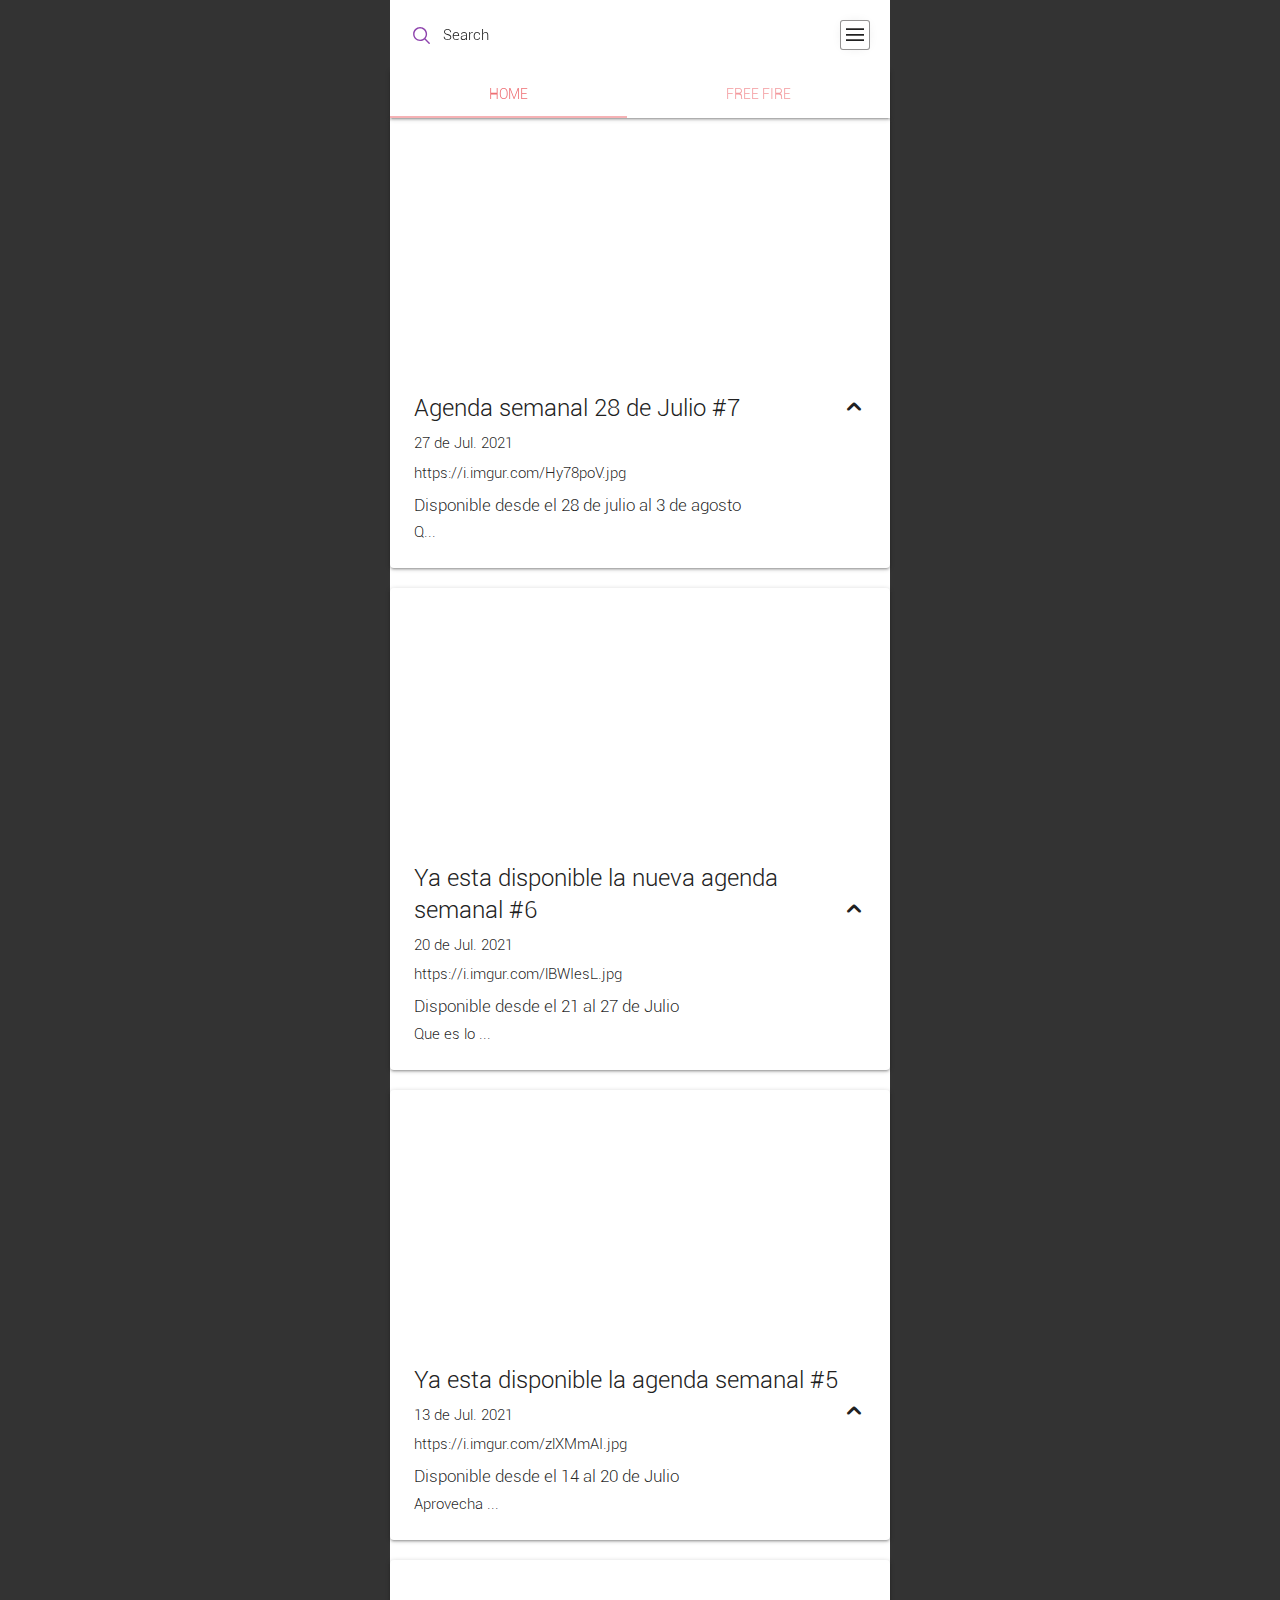
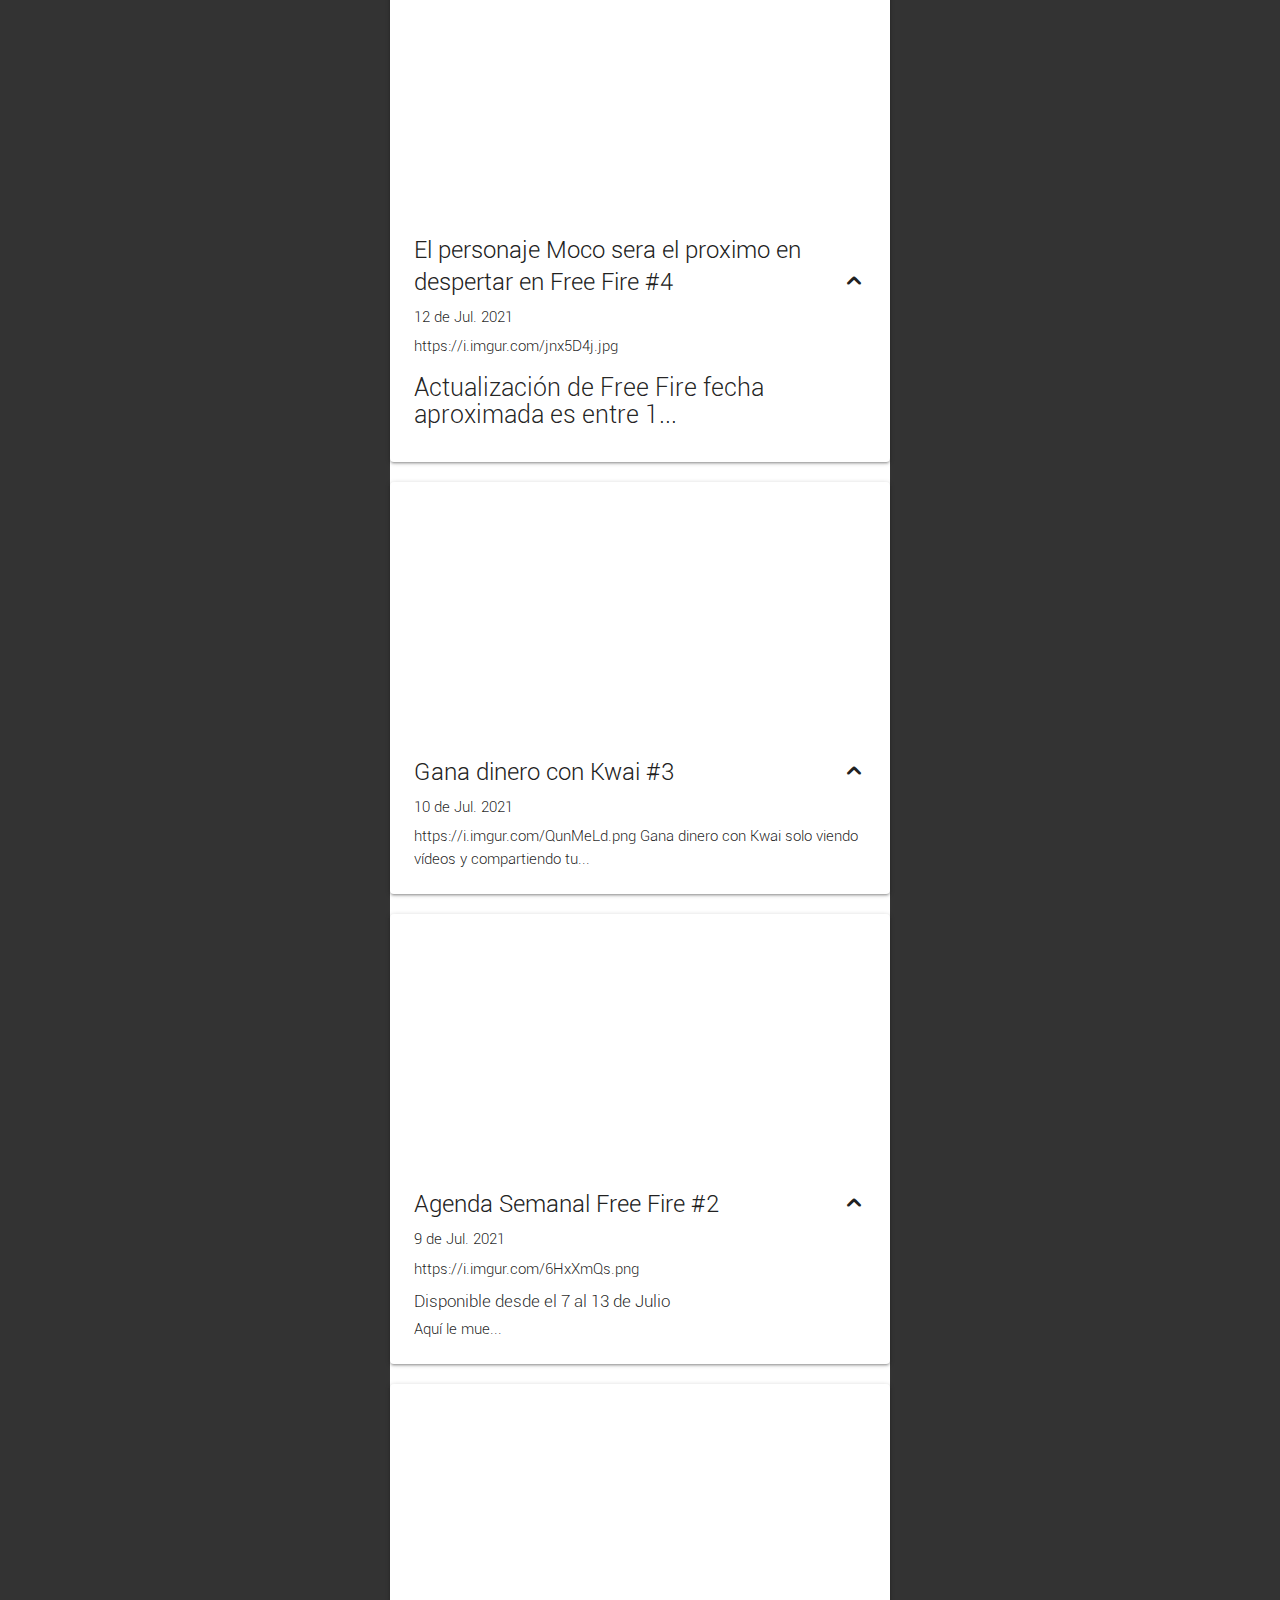
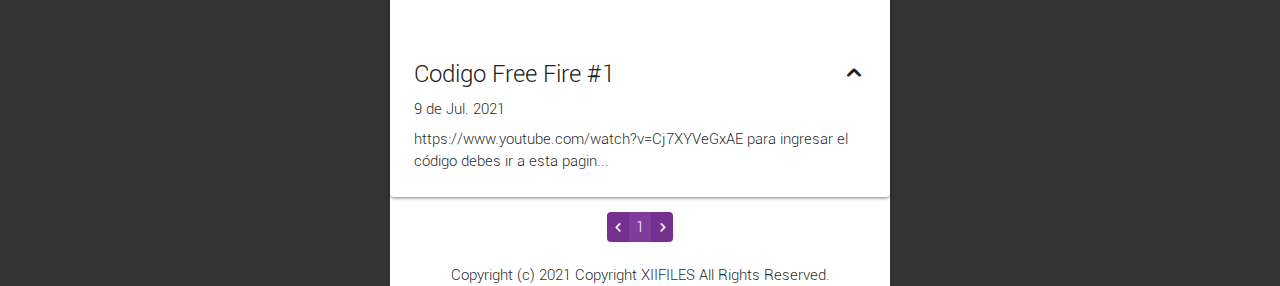
<file: AwNotiFy/index.html>
<!DOCTYPE html>
<html lang="en">

<head>
  <meta charset="UTF-8">
  <meta name="viewport" content="width=device-width, initial-scale=1.0">
  <meta http-equiv="X-UA-Compatible" content="ie=edge">
  <title>AwNotiFy</title>
  <!-- Iconos -->
  <link rel="stylesheet" href="app/icons-fonts/style.css">
  <!-- Style Css -->
  <link rel="stylesheet" href="app/materialize/css/materialize.min.css">
  <link rel="stylesheet" href="app/search/css/autoComplete.css">
  <!-- My Style -->
  <link rel="stylesheet" href="app/css/main.css">
</head>

<body>
  <div class="body">

    <div class="nv_r_all">

      <div class="nv_r">
        <div class="ip_r">
          <div class="contenedor_input">
            <div class="inputsearch">
              <form autocomplete="off" spellcheck="false" method="get" action="#" id="searchform">
                <input type="text" class="inputsearch" id="autoComplete" name="v" type="text" dir="ltr" spellcheck=false autocorrect="off" autocomplete="off" autocapitalize="off" maxlength="2048" tabindex="1">
                <button type="submit" class="d-none" id="searchform"></button>
              </form>
            </div>
          </div>
        </div>
        <div class="bt_r">
          <div class="btn_open_menu cwI-menu waves-effect waves-light sidenav-trigger"data-target="slide-out">

          </div>
        </div>
      </div>

      <ul class="tabs tabs-fixed-width tab-demo z-depth-1">
        <li class="tab"><a class="active home_btn" href="#test1" onclick="scrolltop()">Home</a></li>
        <li class="tab"><a href="#ff_view" onclick="scrolltop()">Free Fire</a></li>
        <li class="tab d-none"><a href="#json_btn" class="jsonclick">Json</a></li>
        <li class="tab d-none"><a class="add_btn" href="#add_art" onclick="addJson('add')">Add</a></li>
        <li class="tab d-none"><a class="edit_btn" href="#edit_btn" onclick="editor('view')">Edit</a></li>
      </ul>

    </div>

    <ul id="slide-out" class="sidenav sidenavz">
      <li>
        <div class="user-view">
          <div class="background">
            <img src="app/img/bg_bn.jpg">
          </div>
          <a href="#user"><img class="circle" src="app/img/ico3.png"></a>
          <a href="#name"><span class="white-text name">AwNotiFy</span></a>
          <a href="#email"><span class="white-text email">loketre50@gmail.com</span></a>
        </div>
      </li>
      <li><a class="subheader">Redes</a></li>
      <li><a href="#"><i class="material-icons cwI-facebook-with-circle"></i>Facebook</a></li>
      <li><a href="#"><i class="material-icons cwI-twitter-with-circle"></i>Twitter</a></li>
      <li><a href="#"><i class="material-icons cwI-youtube-with-circle"></i>YouTube</a></li>
      <li>
        <div class="divider"></div>
      </li>
      <li><a class="subheader">Developer</a></li>
      <li><a href="#"><i class="material-icons cwI-github-with-circle"></i>GitHub</a></li>
    </ul>

    <div id="test1" class="col s12">
      <div class="views d-none">
        <div class="closeart">
          <i class="cwI-close right close_views"></i>
        </div>
        <div class="banner_ver">
        </div>
        <div class="body-views">
          <div class="cp_ver">
            <span class="view-title grey-text text-darken-4">
              <span class="name_art"></span>
            </span>
            <!-- fecha -->
            <div class="fecha">---</div>
            <!-- dcp -->
            <div class="dcp">https://www.youtube.com/watch?v=0zSqM3Ej-Ho
              -(-
              (-Hola-)
              (-Hola-)
              (-Hola-)
              -)-
              Lorem ipsum dolor sit amet, consectetur adipisicing elit. Numquam molestias repellat quaerat neque consequuntur in quod asperiores libero, sed, excepturi id placeat. Inventore ex quod, esse eum placeat, sit harum!</div>
          </div>
        </div>
      </div>

      <div class="setall">
        <div class="rowsall" id="games">

          <!-- <div class="card cardrows">
            <div class="card-image waves-effect waves-block waves-light">
              <div class="activator cover" style="background-image: url(https://i.imgur.com/D1ah838.jpg);">

              </div>
            </div>
            <div class="card-content">
              <span class="card-title activator grey-text text-darken-4">Brothers A Tale of Two Sons<i class="cwI-chevron-up right"></i></span>
              <p>Brothers: A Tale of Two Sons es un videojuego descargable con una historia basada...</p>
            </div>
            <div class="card-reveal">
              <span class="card-title grey-text text-darken-4">Brothers A Tale of Two Sons<i class="cwI-close right"></i></span>
              <p>Brothers: A Tale of Two Sons es un videojuego descargable con una historia basada en una aventura con puzles y plataformas desarrollado por Starbreeze Studios y publicado por 505 Games, que fue lanzado el 7 de agosto de 2013 para la
                Xbox
                Live Arcade y el 3 de septiembre de 2013 para Steam y PlayStation Network</p>
            </div>
          </div> -->

        </div>

      </div>
    </div>
    <div id="ff_view" class="col s12">
      <div class="setallff">
        <div class="rowsall" id="gamesff">

          <!-- <div class="card cardrows">
            <div class="card-image waves-effect waves-block waves-light">
              <div class="activator cover" style="background-image: url(https://i.imgur.com/D1ah838.jpg);">

              </div>
            </div>
            <div class="card-content">
              <span class="card-title activator grey-text text-darken-4">Brothers A Tale of Two Sons<i class="cwI-chevron-up right"></i></span>
              <p>Brothers: A Tale of Two Sons es un videojuego descargable con una historia basada...</p>
            </div>
            <div class="card-reveal">
              <span class="card-title grey-text text-darken-4">Brothers A Tale of Two Sons<i class="cwI-close right"></i></span>
              <p>Brothers: A Tale of Two Sons es un videojuego descargable con una historia basada en una aventura con puzles y plataformas desarrollado por Starbreeze Studios y publicado por 505 Games, que fue lanzado el 7 de agosto de 2013 para la
                Xbox
                Live Arcade y el 3 de septiembre de 2013 para Steam y PlayStation Network</p>
            </div>
          </div> -->

        </div>

      </div>
    </div>
    <div id="json_btn" class="col s12 pd-1">
      <div class="row">

        <div class="input-field col s12">
          <textarea id="jsonfile" class="textjson" name="jsonfile" placeholder="..." spellcheck="false"></textarea>
          <label for="jsonfile">Json All</label>
        </div>

      </div>
    </div>
    <div id="add_art" class="col s12 bodyfileadd">
      <div class="pd-1">
        <div class="input-field col s12">
          <select id="tipogene">
            <option value="" disabled selected>Categoria</option>
            <option value="ff">Free Fire</option>
            <option value="juegos">Juegos</option>
            <option value="noticias">Noticias</option>
            <option value="gameplays">GamePlays</option>
          </select>
          <label>Tipo de articulo</label>
        </div>
        <form class="form_new">
          <div class="row">
            <div class="input-field col s6">
              <input id="id" type="text" name="id" class="validate" placeholder="...">
              <label for="id">ID</label>
            </div>
            <div class="input-field col s6 d-none">
              <input id="tipo" type="text" name="tipo" class="validate" placeholder="...">
              <label for="tipo">Categoria</label>
            </div>
            <div class="input-field col s6">
              <input id="titulo" type="text" name="titulo" class="validate">
              <label for="titulo">Titulo</label>
            </div>

          </div>

          <div class="row">
            <div class="input-field col s12">
              <input id="cover" type="text" name="cover" class="validate" placeholder="...">
              <label for="cover">Cover</label>
            </div>
          </div>

          <div class="row">

            <div class="input-field col s12">
              <textarea id="dcp" class="materialize-textarea" name="dcp"></textarea>
              <label for="dcp">Descripcion</label>
            </div>

          </div>

          <div class="row">

            <div class="input-field col s12">
              <input id="fecha" type="text" name="fecha" class="validate" placeholder="...">
              <label for="fecha">Fecha</label>
            </div>

          </div>


        </form>
        <div class="saves">
          <div class="btn btn-block savejson" onclick="addnew()">Save</div>
        </div>
      </div>
    </div>
    <div id="edit_btn" class="col s12">
      <div class="input-field col s12">
        <select id="editor_select">
          <option value="" disabled selected>Select</option>
        </select>
        <label>Seleccionar Articulo</label>
      </div>
      <div class="pd-1">
        <div class="input-field col s12">
          <select id="tipo_edit">
            <option value="" disabled selected>Categoria</option>
            <option value="ff">Free Fire</option>
            <option value="juegos">Juegos</option>
            <option value="noticias">Noticias</option>
            <option value="gameplays">GamePlays</option>
          </select>
          <label>Tipo de articulo</label>
        </div>
        <form class="form_edit">
          <div class="row">
            <div class="input-field col s6">
              <input id="id_edit" type="text" name="id" class="validate" placeholder="...">
              <label for="id_edit">ID</label>
            </div>
            <div class="input-field col s6 d-none">
              <input id="tipo_edit_ip" type="text" name="tipo" class="validate" placeholder="...">
              <label for="tipo_edit_ip">Categoria</label>
            </div>
            <div class="input-field col s6">
              <input id="titulo_edit" type="text" name="titulo" class="validate" placeholder="...">
              <label for="titulo_edit">Titulo</label>
            </div>

          </div>

          <div class="row">
            <div class="input-field col s12">
              <input id="cover_edit" type="text" name="cover" class="validate" placeholder="...">
              <label for="cover_edit">Cover</label>
            </div>
          </div>

          <div class="row">

            <div class="input-field col s12">
              <textarea id="dcp_edit" class="materialize-textarea" name="dcp" placeholder="{...}"></textarea>
              <label for="dcp_edit">Descripcion</label>
            </div>

          </div>

          <div class="row">

            <div class="input-field col s12">
              <input id="fecha_edit" type="text" name="fecha" class="validate" placeholder="...">
              <label for="fecha_edit">Fecha</label>
            </div>

          </div>


        </form>
        <div class="saves">
          <div class="btn btn-block saveedit" onclick="editor('saveedit')">Save</div>
        </div>
      </div>
    </div>

  </div>
  <div class="copy">Copyright (c) 2021 Copyright XIIFILES All Rights Reserved.</div>

  <script src="app/js/jquery-3.5.1.js" charset="utf-8"></script>
  <script src="app/materialize/js/materialize.min.js" charset="utf-8"></script>
  <script src="app/materialize/js/init.js" charset="utf-8"></script>
  <script src="app/search/js/autoComplete.js" charset="utf-8"></script>
  <script src="app/search/js/index.js" charset="utf-8"></script>
  <script src="app/js/pagination.min.js" charset="utf-8"></script>
  <script src="app/js/converter.js" charset="utf-8"></script>



</body>

</html>
</file>
<file: AwNotiFy/app/icons-fonts/style.css>
@font-face {
  font-family: 'cwall';
  src:  url('fonts/cwall.eot?7lbw6a');
  src:  url('fonts/cwall.eot?7lbw6a#iefix') format('embedded-opentype'),
    url('fonts/cwall.ttf?7lbw6a') format('truetype'),
    url('fonts/cwall.woff?7lbw6a') format('woff'),
    url('fonts/cwall.svg?7lbw6a#cwall') format('svg');
  font-weight: normal;
  font-style: normal;
  font-display: block;
}

[class^="cwI-"], [class*=" cwI-"] {
  /* use !important to prevent issues with browser extensions that change fonts */
  font-family: 'cwall' !important;
  speak: never;
  font-style: normal;
  font-weight: normal;
  font-variant: normal;
  text-transform: none;
  line-height: 1;

  /* Better Font Rendering =========== */
  -webkit-font-smoothing: antialiased;
  -moz-osx-font-smoothing: grayscale;
}

.cwI-mail-envelope:before {
  content: "\ec72";
}
.cwI-mail-envelope1:before {
  content: "\ec73";
}
.cwI-mail-envelope-open:before {
  content: "\ec74";
}
.cwI-mail-envelope-open1:before {
  content: "\ec75";
}
.cwI-mail-envelope-closed:before {
  content: "\ec76";
}
.cwI-mail-envelope-closed1:before {
  content: "\ec77";
}
.cwI-mail-envelope-open2:before {
  content: "\ec78";
}
.cwI-mail-envelope-open3:before {
  content: "\ec79";
}
.cwI-mail-envelope-open4:before {
  content: "\ec7a";
}
.cwI-mail-envelope-open5:before {
  content: "\ec7b";
}
.cwI-mail-envelope-closed2:before {
  content: "\ec7c";
}
.cwI-mail-envelope-closed3:before {
  content: "\ec7d";
}
.cwI-mail-envelope-open6:before {
  content: "\ec7e";
}
.cwI-mail-envelope-open7:before {
  content: "\ec7f";
}
.cwI-mail-error:before {
  content: "\ec80";
}
.cwI-mail-error1:before {
  content: "\ec81";
}
.cwI-mail-checked:before {
  content: "\ec82";
}
.cwI-mail-checked1:before {
  content: "\ec83";
}
.cwI-mail-cancel:before {
  content: "\ec84";
}
.cwI-mail-cancel1:before {
  content: "\ec85";
}
.cwI-mail--forbidden:before {
  content: "\ec86";
}
.cwI-mail--forbidden1:before {
  content: "\ec87";
}
.cwI-mail-add:before {
  content: "\ec88";
}
.cwI-mail-add1:before {
  content: "\ec89";
}
.cwI-mail-remove:before {
  content: "\ec8a";
}
.cwI-mail-remove1:before {
  content: "\ec8b";
}
.cwI-flag4:before {
  content: "\ec8c";
}
.cwI-flag5:before {
  content: "\ec8d";
}
.cwI-flag6:before {
  content: "\ec8e";
}
.cwI-flag7:before {
  content: "\ec8f";
}
.cwI-flag8:before {
  content: "\ec90";
}
.cwI-flag9:before {
  content: "\ec91";
}
.cwI-flag10:before {
  content: "\ec92";
}
.cwI-flag11:before {
  content: "\ec93";
}
.cwI-bookmark4:before {
  content: "\ec94";
}
.cwI-bookmark5:before {
  content: "\ec95";
}
.cwI-bookmark-add:before {
  content: "\ec96";
}
.cwI-bookmark-add1:before {
  content: "\ec97";
}
.cwI-bookmark-remove:before {
  content: "\ec98";
}
.cwI-bookmark-remove1:before {
  content: "\ec99";
}
.cwI-eye-hidden:before {
  content: "\ec9a";
}
.cwI-eye-hidden1:before {
  content: "\ec9b";
}
.cwI-eye2:before {
  content: "\ec9c";
}
.cwI-eye3:before {
  content: "\ec9d";
}
.cwI-star2:before {
  content: "\ec9e";
}
.cwI-star3:before {
  content: "\ec9f";
}
.cwI-key2:before {
  content: "\eca0";
}
.cwI-key3:before {
  content: "\eca1";
}
.cwI-key4:before {
  content: "\eca2";
}
.cwI-key5:before {
  content: "\eca3";
}
.cwI-trash-can:before {
  content: "\eca4";
}
.cwI-trash-can1:before {
  content: "\eca5";
}
.cwI-trash-can2:before {
  content: "\eca6";
}
.cwI-trash-can3:before {
  content: "\eca7";
}
.cwI-information:before {
  content: "\eca8";
}
.cwI-information1:before {
  content: "\eca9";
}
.cwI-information2:before {
  content: "\ecaa";
}
.cwI-information3:before {
  content: "\ecab";
}
.cwI-book4:before {
  content: "\ecac";
}
.cwI-book5:before {
  content: "\ecad";
}
.cwI-book-bookmark:before {
  content: "\ecae";
}
.cwI-book-bookmark1:before {
  content: "\ecaf";
}
.cwI-clipboard-edit:before {
  content: "\ecb0";
}
.cwI-clipboard-edit1:before {
  content: "\ecb1";
}
.cwI-clipboard-add:before {
  content: "\ecb2";
}
.cwI-clipboard-add1:before {
  content: "\ecb3";
}
.cwI-clipboard-remove:before {
  content: "\ecb4";
}
.cwI-clipboard-remove1:before {
  content: "\ecb5";
}
.cwI-clipboard3:before {
  content: "\ecb6";
}
.cwI-clipboard4:before {
  content: "\ecb7";
}
.cwI-clipboard-download:before {
  content: "\ecb8";
}
.cwI-clipboard-download1:before {
  content: "\ecb9";
}
.cwI-clipboard-upload:before {
  content: "\ecba";
}
.cwI-clipboard-upload1:before {
  content: "\ecbb";
}
.cwI-clipboard-checked:before {
  content: "\ecbc";
}
.cwI-clipboard-checked1:before {
  content: "\ecbd";
}
.cwI-clipboard-text:before {
  content: "\ecbe";
}
.cwI-clipboard-text1:before {
  content: "\ecbf";
}
.cwI-clipboard-list:before {
  content: "\ecc0";
}
.cwI-clipboard-list1:before {
  content: "\ecc1";
}
.cwI-note1:before {
  content: "\ecc2";
}
.cwI-note2:before {
  content: "\ecc3";
}
.cwI-note-add:before {
  content: "\ecc4";
}
.cwI-note-add1:before {
  content: "\ecc5";
}
.cwI-note-remove:before {
  content: "\ecc6";
}
.cwI-note-remove1:before {
  content: "\ecc7";
}
.cwI-note-text:before {
  content: "\ecc8";
}
.cwI-note-text1:before {
  content: "\ecc9";
}
.cwI-note-list:before {
  content: "\ecca";
}
.cwI-note-list1:before {
  content: "\eccb";
}
.cwI-note-checked:before {
  content: "\eccc";
}
.cwI-note-checked1:before {
  content: "\eccd";
}
.cwI-note-important:before {
  content: "\ecce";
}
.cwI-note-important1:before {
  content: "\eccf";
}
.cwI-notebook:before {
  content: "\ecd0";
}
.cwI-notebook1:before {
  content: "\ecd1";
}
.cwI-notebook2:before {
  content: "\ecd2";
}
.cwI-notebook3:before {
  content: "\ecd3";
}
.cwI-notebook4:before {
  content: "\ecd4";
}
.cwI-notebook5:before {
  content: "\ecd5";
}
.cwI-notebook6:before {
  content: "\ecd6";
}
.cwI-notebook7:before {
  content: "\ecd7";
}
.cwI-notebook-text:before {
  content: "\ecd8";
}
.cwI-notebook-text1:before {
  content: "\ecd9";
}
.cwI-notebook-list:before {
  content: "\ecda";
}
.cwI-notebook-list1:before {
  content: "\ecdb";
}
.cwI-document2:before {
  content: "\ecdc";
}
.cwI-document3:before {
  content: "\ecdd";
}
.cwI-document-text:before {
  content: "\ecde";
}
.cwI-document-text1:before {
  content: "\ecdf";
}
.cwI-document-text2:before {
  content: "\ece0";
}
.cwI-document-text3:before {
  content: "\ece1";
}
.cwI-document-download:before {
  content: "\ece2";
}
.cwI-document-download1:before {
  content: "\ece3";
}
.cwI-document-upload:before {
  content: "\ece4";
}
.cwI-document-upload1:before {
  content: "\ece5";
}
.cwI-document-bookmark:before {
  content: "\ece6";
}
.cwI-document-bookmark1:before {
  content: "\ece7";
}
.cwI-document-diagrams:before {
  content: "\ece8";
}
.cwI-document-diagrams1:before {
  content: "\ece9";
}
.cwI-document-recording:before {
  content: "\ecea";
}
.cwI-document-recording1:before {
  content: "\eceb";
}
.cwI-document-table:before {
  content: "\ecec";
}
.cwI-document-table1:before {
  content: "\eced";
}
.cwI-document-music:before {
  content: "\ecee";
}
.cwI-document-music1:before {
  content: "\ecef";
}
.cwI-document-movie:before {
  content: "\ecf0";
}
.cwI-document-movie1:before {
  content: "\ecf1";
}
.cwI-document-play:before {
  content: "\ecf2";
}
.cwI-document-play1:before {
  content: "\ecf3";
}
.cwI-document-graph:before {
  content: "\ecf4";
}
.cwI-document-graph1:before {
  content: "\ecf5";
}
.cwI-document-time:before {
  content: "\ecf6";
}
.cwI-document-time1:before {
  content: "\ecf7";
}
.cwI-document-text4:before {
  content: "\ecf8";
}
.cwI-document-text5:before {
  content: "\ecf9";
}
.cwI-document-code:before {
  content: "\ecfa";
}
.cwI-document-code1:before {
  content: "\ecfb";
}
.cwI-document-cloud:before {
  content: "\ecfc";
}
.cwI-document-cloud1:before {
  content: "\ecfd";
}
.cwI-documents1:before {
  content: "\ecfe";
}
.cwI-documents2:before {
  content: "\ecff";
}
.cwI-documents3:before {
  content: "\ed00";
}
.cwI-documents4:before {
  content: "\ed01";
}
.cwI-document-search:before {
  content: "\ed02";
}
.cwI-document-search1:before {
  content: "\ed03";
}
.cwI-document-star:before {
  content: "\ed04";
}
.cwI-document-star1:before {
  content: "\ed05";
}
.cwI-document-unlocked:before {
  content: "\ed06";
}
.cwI-document-unlocked1:before {
  content: "\ed07";
}
.cwI-document-locked:before {
  content: "\ed08";
}
.cwI-document-locked1:before {
  content: "\ed09";
}
.cwI-document-error:before {
  content: "\ed0a";
}
.cwI-document-error1:before {
  content: "\ed0b";
}
.cwI-document-cancel:before {
  content: "\ed0c";
}
.cwI-document-cancel1:before {
  content: "\ed0d";
}
.cwI-document-checked:before {
  content: "\ed0e";
}
.cwI-document-checked1:before {
  content: "\ed0f";
}
.cwI-document-add1:before {
  content: "\ed10";
}
.cwI-document-add2:before {
  content: "\ed11";
}
.cwI-document-remove:before {
  content: "\ed12";
}
.cwI-document-remove1:before {
  content: "\ed13";
}
.cwI-document-forbidden:before {
  content: "\ed14";
}
.cwI-document-forbidden1:before {
  content: "\ed15";
}
.cwI-document-information:before {
  content: "\ed16";
}
.cwI-document-information1:before {
  content: "\ed17";
}
.cwI-folder-information:before {
  content: "\ed18";
}
.cwI-folder-information1:before {
  content: "\ed19";
}
.cwI-document-list:before {
  content: "\ed1a";
}
.cwI-document-list1:before {
  content: "\ed1b";
}
.cwI-document-font:before {
  content: "\ed1c";
}
.cwI-document-font1:before {
  content: "\ed1d";
}
.cwI-inbox2:before {
  content: "\ed1e";
}
.cwI-inbox3:before {
  content: "\ed1f";
}
.cwI-inboxes:before {
  content: "\ed20";
}
.cwI-inboxes1:before {
  content: "\ed21";
}
.cwI-inbox-document:before {
  content: "\ed22";
}
.cwI-inbox-document1:before {
  content: "\ed23";
}
.cwI-inbox-document-text:before {
  content: "\ed24";
}
.cwI-inbox-document-text1:before {
  content: "\ed25";
}
.cwI-inbox-download1:before {
  content: "\ed26";
}
.cwI-inbox-download2:before {
  content: "\ed27";
}
.cwI-inbox-upload:before {
  content: "\ed28";
}
.cwI-inbox-upload1:before {
  content: "\ed29";
}
.cwI-folder4:before {
  content: "\ed2a";
}
.cwI-folder5:before {
  content: "\ed2b";
}
.cwI-folder6:before {
  content: "\ed2c";
}
.cwI-folder7:before {
  content: "\ed2d";
}
.cwI-folders:before {
  content: "\ed2e";
}
.cwI-folders1:before {
  content: "\ed2f";
}
.cwI-folder-download:before {
  content: "\ed30";
}
.cwI-folder-download1:before {
  content: "\ed31";
}
.cwI-folder-upload:before {
  content: "\ed32";
}
.cwI-folder-upload1:before {
  content: "\ed33";
}
.cwI-folder-unlocked:before {
  content: "\ed34";
}
.cwI-folder-unlocked1:before {
  content: "\ed35";
}
.cwI-folder-locked:before {
  content: "\ed36";
}
.cwI-folder-locked1:before {
  content: "\ed37";
}
.cwI-folder-search:before {
  content: "\ed38";
}
.cwI-folder-search1:before {
  content: "\ed39";
}
.cwI-folder-error:before {
  content: "\ed3a";
}
.cwI-folder-error1:before {
  content: "\ed3b";
}
.cwI-folder-cancel:before {
  content: "\ed3c";
}
.cwI-folder-cancel1:before {
  content: "\ed3d";
}
.cwI-folder-checked:before {
  content: "\ed3e";
}
.cwI-folder-checked1:before {
  content: "\ed3f";
}
.cwI-folder-add1:before {
  content: "\ed40";
}
.cwI-folder-add2:before {
  content: "\ed41";
}
.cwI-folder-remove:before {
  content: "\ed42";
}
.cwI-folder-remove1:before {
  content: "\ed43";
}
.cwI-folder-forbidden:before {
  content: "\ed44";
}
.cwI-folder-forbidden1:before {
  content: "\ed45";
}
.cwI-folder-bookmark:before {
  content: "\ed46";
}
.cwI-folder-bookmark1:before {
  content: "\ed47";
}
.cwI-document-zip:before {
  content: "\ed48";
}
.cwI-document-zip1:before {
  content: "\ed49";
}
.cwI-zip:before {
  content: "\ed4a";
}
.cwI-zip1:before {
  content: "\ed4b";
}
.cwI-search3:before {
  content: "\ed4c";
}
.cwI-search4:before {
  content: "\ed4d";
}
.cwI-search-plus:before {
  content: "\ed4e";
}
.cwI-search-plus1:before {
  content: "\ed4f";
}
.cwI-search-minus:before {
  content: "\ed50";
}
.cwI-search-minus1:before {
  content: "\ed51";
}
.cwI-lock2:before {
  content: "\ed52";
}
.cwI-lock3:before {
  content: "\ed53";
}
.cwI-lock-open2:before {
  content: "\ed54";
}
.cwI-lock-open3:before {
  content: "\ed55";
}
.cwI-lock-open4:before {
  content: "\ed56";
}
.cwI-lock-open5:before {
  content: "\ed57";
}
.cwI-lock-stripes:before {
  content: "\ed58";
}
.cwI-lock-stripes1:before {
  content: "\ed59";
}
.cwI-lock-rounded:before {
  content: "\ed5a";
}
.cwI-lock-rounded1:before {
  content: "\ed5b";
}
.cwI-lock-rounded-open:before {
  content: "\ed5c";
}
.cwI-lock-rounded-open1:before {
  content: "\ed5d";
}
.cwI-lock-rounded-open2:before {
  content: "\ed5e";
}
.cwI-lock-rounded-open3:before {
  content: "\ed5f";
}
.cwI-combination-lock:before {
  content: "\ed60";
}
.cwI-combination-lock1:before {
  content: "\ed61";
}
.cwI-printer3:before {
  content: "\ed62";
}
.cwI-printer4:before {
  content: "\ed63";
}
.cwI-printer5:before {
  content: "\ed64";
}
.cwI-printer6:before {
  content: "\ed65";
}
.cwI-printer-text:before {
  content: "\ed66";
}
.cwI-printer-text1:before {
  content: "\ed67";
}
.cwI-printer-text2:before {
  content: "\ed68";
}
.cwI-printer-text3:before {
  content: "\ed69";
}
.cwI-document-shred:before {
  content: "\ed6a";
}
.cwI-document-shred1:before {
  content: "\ed6b";
}
.cwI-shredder:before {
  content: "\ed6c";
}
.cwI-shredder1:before {
  content: "\ed6d";
}
.cwI-document-scan:before {
  content: "\ed6e";
}
.cwI-document-scan1:before {
  content: "\ed6f";
}
.cwI-cloud-download:before {
  content: "\ed70";
}
.cwI-cloud-download1:before {
  content: "\ed71";
}
.cwI-cloud-upload1:before {
  content: "\ed72";
}
.cwI-cloud-upload2:before {
  content: "\ed73";
}
.cwI-cloud-error:before {
  content: "\ed74";
}
.cwI-cloud-error1:before {
  content: "\ed75";
}
.cwI-cloud4:before {
  content: "\ed76";
}
.cwI-cloud5:before {
  content: "\ed77";
}
.cwI-inbox-filled:before {
  content: "\ed78";
}
.cwI-inbox-filled1:before {
  content: "\ed79";
}
.cwI-pen:before {
  content: "\ed7a";
}
.cwI-pen1:before {
  content: "\ed7b";
}
.cwI-pen-angled:before {
  content: "\ed7c";
}
.cwI-pen-angled1:before {
  content: "\ed7d";
}
.cwI-document-edit:before {
  content: "\ed7e";
}
.cwI-document-edit1:before {
  content: "\ed7f";
}
.cwI-document-certificate:before {
  content: "\ed80";
}
.cwI-document-certificate1:before {
  content: "\ed81";
}
.cwI-certificate:before {
  content: "\ed82";
}
.cwI-certificate1:before {
  content: "\ed83";
}
.cwI-package:before {
  content: "\ed84";
}
.cwI-package1:before {
  content: "\ed85";
}
.cwI-box4:before {
  content: "\ed86";
}
.cwI-box5:before {
  content: "\ed87";
}
.cwI-box-filled:before {
  content: "\ed88";
}
.cwI-box-filled1:before {
  content: "\ed89";
}
.cwI-box6:before {
  content: "\ed8a";
}
.cwI-box7:before {
  content: "\ed8b";
}
.cwI-box8:before {
  content: "\ed8c";
}
.cwI-box9:before {
  content: "\ed8d";
}
.cwI-box-bookmark:before {
  content: "\ed8e";
}
.cwI-box-bookmark1:before {
  content: "\ed8f";
}
.cwI-tag-cord:before {
  content: "\ed90";
}
.cwI-tag-cord1:before {
  content: "\ed91";
}
.cwI-tag4:before {
  content: "\ed92";
}
.cwI-tag5:before {
  content: "\ed93";
}
.cwI-tags:before {
  content: "\ed94";
}
.cwI-tags1:before {
  content: "\ed95";
}
.cwI-tag-add:before {
  content: "\ed96";
}
.cwI-tag-add1:before {
  content: "\ed97";
}
.cwI-tag-remove:before {
  content: "\ed98";
}
.cwI-tag-remove1:before {
  content: "\ed99";
}
.cwI-tag-checked:before {
  content: "\ed9a";
}
.cwI-tag-checked1:before {
  content: "\ed9b";
}
.cwI-tag-cancel:before {
  content: "\ed9c";
}
.cwI-tag-cancel1:before {
  content: "\ed9d";
}
.cwI-paperclip1:before {
  content: "\ed9e";
}
.cwI-paperclip2:before {
  content: "\ed9f";
}
.cwI-basketball:before {
  content: "\eda0";
}
.cwI-basketball1:before {
  content: "\eda1";
}
.cwI-baseball:before {
  content: "\eda2";
}
.cwI-baseball1:before {
  content: "\eda3";
}
.cwI-tennis-ball:before {
  content: "\eda4";
}
.cwI-tennis-ball1:before {
  content: "\eda5";
}
.cwI-bowling-ball:before {
  content: "\eda6";
}
.cwI-bowling-ball1:before {
  content: "\eda7";
}
.cwI-billiard-ball:before {
  content: "\eda8";
}
.cwI-billiard-ball1:before {
  content: "\eda9";
}
.cwI-soccer-ball:before {
  content: "\edaa";
}
.cwI-soccer-ball1:before {
  content: "\edab";
}
.cwI-soccer-court:before {
  content: "\edac";
}
.cwI-soccer-court1:before {
  content: "\edad";
}
.cwI-football:before {
  content: "\edae";
}
.cwI-football1:before {
  content: "\edaf";
}
.cwI-football2:before {
  content: "\edb0";
}
.cwI-football3:before {
  content: "\edb1";
}
.cwI-basketball2:before {
  content: "\edb2";
}
.cwI-basketball3:before {
  content: "\edb3";
}
.cwI-baseball-set:before {
  content: "\edb4";
}
.cwI-baseball-set1:before {
  content: "\edb5";
}
.cwI-tennis-ball2:before {
  content: "\edb6";
}
.cwI-tennis-ball3:before {
  content: "\edb7";
}
.cwI-trophy3:before {
  content: "\edb8";
}
.cwI-trophy4:before {
  content: "\edb9";
}
.cwI-trophy-one:before {
  content: "\edba";
}
.cwI-trophy-one1:before {
  content: "\edbb";
}
.cwI-trophy5:before {
  content: "\edbc";
}
.cwI-trophy6:before {
  content: "\edbd";
}
.cwI-medal1:before {
  content: "\edbe";
}
.cwI-medal2:before {
  content: "\edbf";
}
.cwI-medal3:before {
  content: "\edc0";
}
.cwI-medal4:before {
  content: "\edc1";
}
.cwI-weights:before {
  content: "\edc2";
}
.cwI-weights1:before {
  content: "\edc3";
}
.cwI-tennis-racket:before {
  content: "\edc4";
}
.cwI-tennis-racket1:before {
  content: "\edc5";
}
.cwI-basketball-hoop:before {
  content: "\edc6";
}
.cwI-basketball-hoop1:before {
  content: "\edc7";
}
.cwI-table-tennis:before {
  content: "\edc8";
}
.cwI-table-tennis1:before {
  content: "\edc9";
}
.cwI-volleyball:before {
  content: "\edca";
}
.cwI-volleyball1:before {
  content: "\edcb";
}
.cwI-stop-watch:before {
  content: "\edcc";
}
.cwI-stop-watch1:before {
  content: "\edcd";
}
.cwI-stop-watch2:before {
  content: "\edce";
}
.cwI-stop-watch3:before {
  content: "\edcf";
}
.cwI-hockey-stick:before {
  content: "\edd0";
}
.cwI-hockey-stick1:before {
  content: "\edd1";
}
.cwI-hockey-sticks:before {
  content: "\edd2";
}
.cwI-hockey-sticks1:before {
  content: "\edd3";
}
.cwI-shuttlecock:before {
  content: "\edd4";
}
.cwI-shuttlecock1:before {
  content: "\edd5";
}
.cwI-golf:before {
  content: "\edd6";
}
.cwI-golf1:before {
  content: "\edd7";
}
.cwI-move:before {
  content: "\edd8";
}
.cwI-move1:before {
  content: "\edd9";
}
.cwI-clipboard-move:before {
  content: "\edda";
}
.cwI-clipboard-move1:before {
  content: "\eddb";
}
.cwI-award:before {
  content: "\eddc";
}
.cwI-award1:before {
  content: "\eddd";
}
.cwI-award2:before {
  content: "\edde";
}
.cwI-award3:before {
  content: "\eddf";
}
.cwI-award4:before {
  content: "\ede0";
}
.cwI-award5:before {
  content: "\ede1";
}
.cwI-award6:before {
  content: "\ede2";
}
.cwI-award7:before {
  content: "\ede3";
}
.cwI-medal5:before {
  content: "\ede4";
}
.cwI-medal6:before {
  content: "\ede5";
}
.cwI-medal7:before {
  content: "\ede6";
}
.cwI-medal8:before {
  content: "\ede7";
}
.cwI-boxing-glove:before {
  content: "\ede8";
}
.cwI-boxing-glove1:before {
  content: "\ede9";
}
.cwI-whistle:before {
  content: "\edea";
}
.cwI-whistle1:before {
  content: "\edeb";
}
.cwI-volleyball-water:before {
  content: "\edec";
}
.cwI-volleyball-water1:before {
  content: "\eded";
}
.cwI-checkered-flag:before {
  content: "\edee";
}
.cwI-checkered-flag1:before {
  content: "\edef";
}
.cwI-target-arrow:before {
  content: "\edf0";
}
.cwI-target-arrow1:before {
  content: "\edf1";
}
.cwI-target2:before {
  content: "\edf2";
}
.cwI-target3:before {
  content: "\edf3";
}
.cwI-sailing-boat:before {
  content: "\edf4";
}
.cwI-sailing-boat1:before {
  content: "\edf5";
}
.cwI-sailing-boat-water:before {
  content: "\edf6";
}
.cwI-sailing-boat-water1:before {
  content: "\edf7";
}
.cwI-bowling-pins:before {
  content: "\edf8";
}
.cwI-bowling-pins1:before {
  content: "\edf9";
}
.cwI-bowling-pin-ball:before {
  content: "\edfa";
}
.cwI-bowling-pin-ball1:before {
  content: "\edfb";
}
.cwI-diving-goggles:before {
  content: "\edfc";
}
.cwI-diving-goggles1:before {
  content: "\edfd";
}
.cwI-sports-shoe:before {
  content: "\edfe";
}
.cwI-sports-shoe1:before {
  content: "\edff";
}
.cwI-soccer-shoe:before {
  content: "\ee00";
}
.cwI-soccer-shoe1:before {
  content: "\ee01";
}
.cwI-ice-skate:before {
  content: "\ee02";
}
.cwI-ice-skate1:before {
  content: "\ee03";
}
.cwI-cloud6:before {
  content: "\ee04";
}
.cwI-cloud7:before {
  content: "\ee05";
}
.cwI-cloud-sun:before {
  content: "\ee06";
}
.cwI-cloud-sun1:before {
  content: "\ee07";
}
.cwI-cloud-moon:before {
  content: "\ee08";
}
.cwI-cloud-moon1:before {
  content: "\ee09";
}
.cwI-cloud-rain:before {
  content: "\ee0a";
}
.cwI-cloud-rain1:before {
  content: "\ee0b";
}
.cwI-cloud-sun-rain:before {
  content: "\ee0c";
}
.cwI-cloud-sun-rain1:before {
  content: "\ee0d";
}
.cwI-cloud-moon-rain:before {
  content: "\ee0e";
}
.cwI-cloud-moon-rain1:before {
  content: "\ee0f";
}
.cwI-cloud-snow:before {
  content: "\ee10";
}
.cwI-cloud-snow1:before {
  content: "\ee11";
}
.cwI-cloud-sun-snow:before {
  content: "\ee12";
}
.cwI-cloud-sun-snow1:before {
  content: "\ee13";
}
.cwI-cloud-moon-snow:before {
  content: "\ee14";
}
.cwI-cloud-moon-snow1:before {
  content: "\ee15";
}
.cwI-cloud-lightning:before {
  content: "\ee16";
}
.cwI-cloud-lightning1:before {
  content: "\ee17";
}
.cwI-cloud-sun-lightning:before {
  content: "\ee18";
}
.cwI-cloud-sun-lightning1:before {
  content: "\ee19";
}
.cwI-cloud-moon-lightning:before {
  content: "\ee1a";
}
.cwI-cloud-moon-lightning1:before {
  content: "\ee1b";
}
.cwI-cloud-wind:before {
  content: "\ee1c";
}
.cwI-cloud-wind1:before {
  content: "\ee1d";
}
.cwI-cloud-raindrops:before {
  content: "\ee1e";
}
.cwI-cloud-raindrops1:before {
  content: "\ee1f";
}
.cwI-cloud-sun-raindrops:before {
  content: "\ee20";
}
.cwI-cloud-sun-raindrops1:before {
  content: "\ee21";
}
.cwI-cloud-moon-raindrops:before {
  content: "\ee22";
}
.cwI-cloud-moon-raindrops1:before {
  content: "\ee23";
}
.cwI-cloud-snowflakes:before {
  content: "\ee24";
}
.cwI-cloud-snowflakes1:before {
  content: "\ee25";
}
.cwI-cloud-sun-snowflakes:before {
  content: "\ee26";
}
.cwI-cloud-sun-snowflakes1:before {
  content: "\ee27";
}
.cwI-cloud-moon-snowflakes:before {
  content: "\ee28";
}
.cwI-cloud-moon-snowflakes1:before {
  content: "\ee29";
}
.cwI-clouds:before {
  content: "\ee2a";
}
.cwI-clouds1:before {
  content: "\ee2b";
}
.cwI-cloud-add:before {
  content: "\ee2c";
}
.cwI-cloud-add1:before {
  content: "\ee2d";
}
.cwI-cloud-remove:before {
  content: "\ee2e";
}
.cwI-cloud-remove1:before {
  content: "\ee2f";
}
.cwI-cloud-error2:before {
  content: "\ee30";
}
.cwI-cloud-error3:before {
  content: "\ee31";
}
.cwI-cloud-fog:before {
  content: "\ee32";
}
.cwI-cloud-fog1:before {
  content: "\ee33";
}
.cwI--cloud-sun-fog:before {
  content: "\ee34";
}
.cwI--cloud-sun-fog1:before {
  content: "\ee35";
}
.cwI-cloud-moon-fog:before {
  content: "\ee36";
}
.cwI-cloud-moon-fog1:before {
  content: "\ee37";
}
.cwI-moon-stars:before {
  content: "\ee38";
}
.cwI-moon-stars1:before {
  content: "\ee39";
}
.cwI-moon2:before {
  content: "\ee3a";
}
.cwI-moon3:before {
  content: "\ee3b";
}
.cwI-sun2:before {
  content: "\ee3c";
}
.cwI-sun3:before {
  content: "\ee3d";
}
.cwI-sunrise:before {
  content: "\ee3e";
}
.cwI-sunrise1:before {
  content: "\ee3f";
}
.cwI-sunset:before {
  content: "\ee40";
}
.cwI-sunset1:before {
  content: "\ee41";
}
.cwI-sunset2:before {
  content: "\ee42";
}
.cwI-sunset3:before {
  content: "\ee43";
}
.cwI-sunset4:before {
  content: "\ee44";
}
.cwI-sunset5:before {
  content: "\ee45";
}
.cwI-rainbow:before {
  content: "\ee46";
}
.cwI-rainbow1:before {
  content: "\ee47";
}
.cwI-umbrella:before {
  content: "\ee48";
}
.cwI-umbrella1:before {
  content: "\ee49";
}
.cwI-raindrops:before {
  content: "\ee4a";
}
.cwI-raindrops1:before {
  content: "\ee4b";
}
.cwI-raindrop:before {
  content: "\ee4c";
}
.cwI-raindrop1:before {
  content: "\ee4d";
}
.cwI-sunglasses:before {
  content: "\ee4e";
}
.cwI-sunglasses1:before {
  content: "\ee4f";
}
.cwI-stars:before {
  content: "\ee50";
}
.cwI-stars1:before {
  content: "\ee51";
}
.cwI-clouds2:before {
  content: "\ee52";
}
.cwI-clouds3:before {
  content: "\ee53";
}
.cwI-moonrise:before {
  content: "\ee54";
}
.cwI-moonrise1:before {
  content: "\ee55";
}
.cwI-moonset:before {
  content: "\ee56";
}
.cwI-moonset1:before {
  content: "\ee57";
}
.cwI-wind:before {
  content: "\ee58";
}
.cwI-wind1:before {
  content: "\ee59";
}
.cwI-full-moon:before {
  content: "\ee5a";
}
.cwI-full-moon1:before {
  content: "\ee5b";
}
.cwI-crescent:before {
  content: "\ee5c";
}
.cwI-crescent1:before {
  content: "\ee5d";
}
.cwI-half-moon:before {
  content: "\ee5e";
}
.cwI-half-moon1:before {
  content: "\ee5f";
}
.cwI-gibbous-moon:before {
  content: "\ee60";
}
.cwI-gibbous-moon1:before {
  content: "\ee61";
}
.cwI-moon4:before {
  content: "\ee62";
}
.cwI-moon5:before {
  content: "\ee63";
}
.cwI-gibbous-moon2:before {
  content: "\ee64";
}
.cwI-gibbous-moon3:before {
  content: "\ee65";
}
.cwI-half-moon2:before {
  content: "\ee66";
}
.cwI-half-moon3:before {
  content: "\ee67";
}
.cwI-crescent2:before {
  content: "\ee68";
}
.cwI-crescent3:before {
  content: "\ee69";
}
.cwI-barometer:before {
  content: "\ee6a";
}
.cwI-barometer1:before {
  content: "\ee6b";
}
.cwI-compass-north:before {
  content: "\ee6c";
}
.cwI-compass-north1:before {
  content: "\ee6d";
}
.cwI-compass-west:before {
  content: "\ee6e";
}
.cwI-compass-west1:before {
  content: "\ee6f";
}
.cwI-compass-east:before {
  content: "\ee70";
}
.cwI-compass-east1:before {
  content: "\ee71";
}
.cwI-compass-south:before {
  content: "\ee72";
}
.cwI-compass-south1:before {
  content: "\ee73";
}
.cwI-air-sock:before {
  content: "\ee74";
}
.cwI-air-sock1:before {
  content: "\ee75";
}
.cwI-tornado:before {
  content: "\ee76";
}
.cwI-tornado1:before {
  content: "\ee77";
}
.cwI-degree-fahrenheit:before {
  content: "\ee78";
}
.cwI-degree-fahrenheit1:before {
  content: "\ee79";
}
.cwI-degree-celsius:before {
  content: "\ee7a";
}
.cwI-degree-celsius1:before {
  content: "\ee7b";
}
.cwI-warning1:before {
  content: "\ee7c";
}
.cwI-warning2:before {
  content: "\ee7d";
}
.cwI-compass1:before {
  content: "\ee7e";
}
.cwI-compass2:before {
  content: "\ee7f";
}
.cwI-compass3:before {
  content: "\ee80";
}
.cwI-compass4:before {
  content: "\ee81";
}
.cwI-compass5:before {
  content: "\ee82";
}
.cwI-compass6:before {
  content: "\ee83";
}
.cwI-compass7:before {
  content: "\ee84";
}
.cwI-compass8:before {
  content: "\ee85";
}
.cwI-thermometer2:before {
  content: "\ee86";
}
.cwI-thermometer3:before {
  content: "\ee87";
}
.cwI-thermometer-low:before {
  content: "\ee88";
}
.cwI-thermometer-low1:before {
  content: "\ee89";
}
.cwI-thermometer-quarter:before {
  content: "\ee8a";
}
.cwI-thermometer-quarter1:before {
  content: "\ee8b";
}
.cwI-thermometer-half:before {
  content: "\ee8c";
}
.cwI-thermometer-half1:before {
  content: "\ee8d";
}
.cwI-thermometer-three-quarters:before {
  content: "\ee8e";
}
.cwI-thermometer-three-quarters1:before {
  content: "\ee8f";
}
.cwI-thermometer-full:before {
  content: "\ee90";
}
.cwI-thermometer-full1:before {
  content: "\ee91";
}
.cwI-lightning:before {
  content: "\ee92";
}
.cwI-lightning1:before {
  content: "\ee93";
}
.cwI-wind-turbine:before {
  content: "\ee94";
}
.cwI-wind-turbine1:before {
  content: "\ee95";
}
.cwI-snowflake:before {
  content: "\ee96";
}
.cwI-snowflake1:before {
  content: "\ee97";
}
.cwI-flashed-face:before {
  content: "\ee98";
}
.cwI-flashed-face1:before {
  content: "\ee99";
}
.cwI-flashed-face2:before {
  content: "\ee9a";
}
.cwI-flashed-face3:before {
  content: "\ee9b";
}
.cwI-flashed-face-glasses:before {
  content: "\ee9c";
}
.cwI-flashed-face-glasses1:before {
  content: "\ee9d";
}
.cwI-face-missing-moth:before {
  content: "\ee9e";
}
.cwI-face-missing-moth1:before {
  content: "\ee9f";
}
.cwI-neutral-face:before {
  content: "\eea0";
}
.cwI-neutral-face1:before {
  content: "\eea1";
}
.cwI-smiling-face:before {
  content: "\eea2";
}
.cwI-smiling-face1:before {
  content: "\eea3";
}
.cwI-sad-face:before {
  content: "\eea4";
}
.cwI-sad-face1:before {
  content: "\eea5";
}
.cwI-face-open-mouth:before {
  content: "\eea6";
}
.cwI-face-open-mouth1:before {
  content: "\eea7";
}
.cwI-face-open-mouth2:before {
  content: "\eea8";
}
.cwI-face-open-mouth3:before {
  content: "\eea9";
}
.cwI-winking-face:before {
  content: "\eeaa";
}
.cwI-winking-face1:before {
  content: "\eeab";
}
.cwI-laughing-face:before {
  content: "\eeac";
}
.cwI-laughing-face1:before {
  content: "\eead";
}
.cwI-laughing-face2:before {
  content: "\eeae";
}
.cwI-laughing-face3:before {
  content: "\eeaf";
}
.cwI-smirking-face:before {
  content: "\eeb0";
}
.cwI-smirking-face1:before {
  content: "\eeb1";
}
.cwI-stubborn-face:before {
  content: "\eeb2";
}
.cwI-stubborn-face1:before {
  content: "\eeb3";
}
.cwI-neutral-face2:before {
  content: "\eeb4";
}
.cwI-neutral-face3:before {
  content: "\eeb5";
}
.cwI-sad-face2:before {
  content: "\eeb6";
}
.cwI-sad-face3:before {
  content: "\eeb7";
}
.cwI-smiling-face2:before {
  content: "\eeb8";
}
.cwI-smiling-face3:before {
  content: "\eeb9";
}
.cwI-smiling-face-eyebrows:before {
  content: "\eeba";
}
.cwI-smiling-face-eyebrows1:before {
  content: "\eebb";
}
.cwI-grinning-face-eyebrows:before {
  content: "\eebc";
}
.cwI-grinning-face-eyebrows1:before {
  content: "\eebd";
}
.cwI-sad-face-eyebrows:before {
  content: "\eebe";
}
.cwI-sad-face-eyebrows1:before {
  content: "\eebf";
}
.cwI-neutral-face-eyebrows:before {
  content: "\eec0";
}
.cwI-neutral-face-eyebrows1:before {
  content: "\eec1";
}
.cwI-angry-face:before {
  content: "\eec2";
}
.cwI-angry-face1:before {
  content: "\eec3";
}
.cwI-worried-face:before {
  content: "\eec4";
}
.cwI-worried-face1:before {
  content: "\eec5";
}
.cwI-winking-face2:before {
  content: "\eec6";
}
.cwI-winking-face3:before {
  content: "\eec7";
}
.cwI-angry-face-eyebrows:before {
  content: "\eec8";
}
.cwI-angry-face-eyebrows1:before {
  content: "\eec9";
}
.cwI-grinning-face:before {
  content: "\eeca";
}
.cwI-grinning-face1:before {
  content: "\eecb";
}
.cwI-sad-face4:before {
  content: "\eecc";
}
.cwI-sad-face5:before {
  content: "\eecd";
}
.cwI-grinning-face-eyebrows2:before {
  content: "\eece";
}
.cwI-grinning-face-eyebrows3:before {
  content: "\eecf";
}
.cwI-fake-grinning-face-eyebrows:before {
  content: "\eed0";
}
.cwI-fake-grinning-face-eyebrows1:before {
  content: "\eed1";
}
.cwI-worried-face-eyebrows:before {
  content: "\eed2";
}
.cwI-worried-face-eyebrows1:before {
  content: "\eed3";
}
.cwI-face-stuck-out-tongue:before {
  content: "\eed4";
}
.cwI-face-stuck-out-tongue1:before {
  content: "\eed5";
}
.cwI-face-stuck-out-tongue2:before {
  content: "\eed6";
}
.cwI-face-stuck-out-tongue3:before {
  content: "\eed7";
}
.cwI-kissing-face:before {
  content: "\eed8";
}
.cwI-kissing-face1:before {
  content: "\eed9";
}
.cwI-grinning-face-teeth:before {
  content: "\eeda";
}
.cwI-grinning-face-teeth1:before {
  content: "\eedb";
}
.cwI-angry-face-teeth:before {
  content: "\eedc";
}
.cwI-angry-face-teeth1:before {
  content: "\eedd";
}
.cwI-worried-face-teeth:before {
  content: "\eede";
}
.cwI-worried-face-teeth1:before {
  content: "\eedf";
}
.cwI-grinning-face-teeth2:before {
  content: "\eee0";
}
.cwI-grinning-face-teeth3:before {
  content: "\eee1";
}
.cwI-face-open-mouth-eyebrows:before {
  content: "\eee2";
}
.cwI-face-open-mouth-eyebrows1:before {
  content: "\eee3";
}
.cwI-face-open-mouth-eyebrows2:before {
  content: "\eee4";
}
.cwI-face-open-mouth-eyebrows3:before {
  content: "\eee5";
}
.cwI-angry-face-open-mouth-eyebrows:before {
  content: "\eee6";
}
.cwI-angry-face-open-mouth-eyebrows1:before {
  content: "\eee7";
}
.cwI-unamused-face-tightly-closed-eyes:before {
  content: "\eee8";
}
.cwI-unamused-face-tightly-closed-eyes1:before {
  content: "\eee9";
}
.cwI-sad-face--tightly-closed-eyes:before {
  content: "\eeea";
}
.cwI-sad-face--tightly-closed-eyes1:before {
  content: "\eeeb";
}
.cwI-kissing-face2:before {
  content: "\eeec";
}
.cwI-kissing-face3:before {
  content: "\eeed";
}
.cwI-face-closed-meyes:before {
  content: "\eeee";
}
.cwI-face-closed-meyes1:before {
  content: "\eeef";
}
.cwI-amused-face:before {
  content: "\eef0";
}
.cwI-amused-face1:before {
  content: "\eef1";
}
.cwI-amused-face-closed-eyes:before {
  content: "\eef2";
}
.cwI-amused-face-closed-eyes1:before {
  content: "\eef3";
}
.cwI-amused-face-closed-eyes2:before {
  content: "\eef4";
}
.cwI-amused-face-closed-eyes3:before {
  content: "\eef5";
}
.cwI-face-closed-eyes-open-mouth:before {
  content: "\eef6";
}
.cwI-face-closed-eyes-open-mouth1:before {
  content: "\eef7";
}
.cwI-face-closed-eyes-open-mouth2:before {
  content: "\eef8";
}
.cwI-face-closed-eyes-open-mouth3:before {
  content: "\eef9";
}
.cwI-face-closed-eyes-open-mouth4:before {
  content: "\eefa";
}
.cwI-face-closed-eyes-open-mouth5:before {
  content: "\eefb";
}
.cwI-laughing-face4:before {
  content: "\eefc";
}
.cwI-laughing-face5:before {
  content: "\eefd";
}
.cwI-smiling-face4:before {
  content: "\eefe";
}
.cwI-smiling-face5:before {
  content: "\eeff";
}
.cwI-grinning-face2:before {
  content: "\ef00";
}
.cwI-grinning-face3:before {
  content: "\ef01";
}
.cwI-sad-face6:before {
  content: "\ef02";
}
.cwI-sad-face7:before {
  content: "\ef03";
}
.cwI-sad-face8:before {
  content: "\ef04";
}
.cwI-sad-face9:before {
  content: "\ef05";
}
.cwI-sad-face-closed-eyes:before {
  content: "\ef06";
}
.cwI-sad-face-closed-eyes1:before {
  content: "\ef07";
}
.cwI-sad-face10:before {
  content: "\ef08";
}
.cwI-sad-face11:before {
  content: "\ef09";
}
.cwI-smiling-face6:before {
  content: "\ef0a";
}
.cwI-smiling-face7:before {
  content: "\ef0b";
}
.cwI-astonished-face:before {
  content: "\ef0c";
}
.cwI-astonished-face1:before {
  content: "\ef0d";
}
.cwI-astonished-face2:before {
  content: "\ef0e";
}
.cwI-astonished-face3:before {
  content: "\ef0f";
}
.cwI-face-moustache:before {
  content: "\ef10";
}
.cwI-face-moustache1:before {
  content: "\ef11";
}
.cwI-face-moustache2:before {
  content: "\ef12";
}
.cwI-face-moustache3:before {
  content: "\ef13";
}
.cwI-face-glasses:before {
  content: "\ef14";
}
.cwI-face-glasses1:before {
  content: "\ef15";
}
.cwI-face-sunglasses:before {
  content: "\ef16";
}
.cwI-face-sunglasses1:before {
  content: "\ef17";
}
.cwI-smirking-face-sunglasses:before {
  content: "\ef18";
}
.cwI-smirking-face-sunglasses1:before {
  content: "\ef19";
}
.cwI-middle-finger:before {
  content: "\ef1a";
}
.cwI-middle-finger1:before {
  content: "\ef1b";
}
.cwI-rock-n-roll:before {
  content: "\ef1c";
}
.cwI-rock-n-roll1:before {
  content: "\ef1d";
}
.cwI-high-five:before {
  content: "\ef1e";
}
.cwI-high-five1:before {
  content: "\ef1f";
}
.cwI-thumb-up:before {
  content: "\ef20";
}
.cwI-thumb-up1:before {
  content: "\ef21";
}
.cwI-thumb-down:before {
  content: "\ef22";
}
.cwI-thumb-down1:before {
  content: "\ef23";
}
.cwI-thumb-up2:before {
  content: "\ef24";
}
.cwI-thumb-up3:before {
  content: "\ef25";
}
.cwI-thumb-down2:before {
  content: "\ef26";
}
.cwI-thumb-down3:before {
  content: "\ef27";
}
.cwI-two-fingers-swipe-left:before {
  content: "\ef28";
}
.cwI-two-fingers-swipe-left1:before {
  content: "\ef29";
}
.cwI-two-fingers-swipe-right:before {
  content: "\ef2a";
}
.cwI-two-fingers-swipe-right1:before {
  content: "\ef2b";
}
.cwI-two-fingers-swipe-up:before {
  content: "\ef2c";
}
.cwI-two-fingers-swipe-up1:before {
  content: "\ef2d";
}
.cwI-two-fingers-swipe-down:before {
  content: "\ef2e";
}
.cwI-two-fingers-swipe-down1:before {
  content: "\ef2f";
}
.cwI-two-fingers:before {
  content: "\ef30";
}
.cwI-two-fingers1:before {
  content: "\ef31";
}
.cwI-three-fingers-double-tap:before {
  content: "\ef32";
}
.cwI-three-fingers-double-tap1:before {
  content: "\ef33";
}
.cwI-two-fingers-resize-out:before {
  content: "\ef34";
}
.cwI-two-fingers-resize-out1:before {
  content: "\ef35";
}
.cwI-two-fingers-resize-in:before {
  content: "\ef36";
}
.cwI-two-fingers-resize-in1:before {
  content: "\ef37";
}
.cwI-two-fingers-rotate:before {
  content: "\ef38";
}
.cwI-two-fingers-rotate1:before {
  content: "\ef39";
}
.cwI-one-finger-swipe-left:before {
  content: "\ef3a";
}
.cwI-one-finger-swipe-left1:before {
  content: "\ef3b";
}
.cwI-one-finger-swipe-right:before {
  content: "\ef3c";
}
.cwI-one-finger-swipe-right1:before {
  content: "\ef3d";
}
.cwI-one-finger-swipe-up:before {
  content: "\ef3e";
}
.cwI-one-finger-swipe-up1:before {
  content: "\ef3f";
}
.cwI-one-finger-swipe-down:before {
  content: "\ef40";
}
.cwI-one-finger-swipe-down1:before {
  content: "\ef41";
}
.cwI-one-finger:before {
  content: "\ef42";
}
.cwI-one-finger1:before {
  content: "\ef43";
}
.cwI-one-finger-double-tap:before {
  content: "\ef44";
}
.cwI-one-finger-double-tap1:before {
  content: "\ef45";
}
.cwI-one-finger-tap:before {
  content: "\ef46";
}
.cwI-one-finger-tap1:before {
  content: "\ef47";
}
.cwI-one-finger-tap-hold:before {
  content: "\ef48";
}
.cwI-one-finger-tap-hold1:before {
  content: "\ef49";
}
.cwI-thumb-finger-tap:before {
  content: "\ef4a";
}
.cwI-thumb-finger-tap1:before {
  content: "\ef4b";
}
.cwI-one-finger-click:before {
  content: "\ef4c";
}
.cwI-one-finger-click1:before {
  content: "\ef4d";
}
.cwI-three-fingers-swipe-left:before {
  content: "\ef4e";
}
.cwI-three-fingers-swipe-left1:before {
  content: "\ef4f";
}
.cwI-three-fingers-swipe-right:before {
  content: "\ef50";
}
.cwI-three-fingers-swipe-right1:before {
  content: "\ef51";
}
.cwI-three-fingers-swipe-up:before {
  content: "\ef52";
}
.cwI-three-fingers-swipe-up1:before {
  content: "\ef53";
}
.cwI-three-fingers-swipe-down:before {
  content: "\ef54";
}
.cwI-three-fingers-swipe-down1:before {
  content: "\ef55";
}
.cwI-three-fingers:before {
  content: "\ef56";
}
.cwI-three-fingers1:before {
  content: "\ef57";
}
.cwI-three-fingers-double-tap2:before {
  content: "\ef58";
}
.cwI-three-fingers-double-tap3:before {
  content: "\ef59";
}
.cwI-two-fingers-swipe-up2:before {
  content: "\ef5a";
}
.cwI-two-fingers-swipe-up3:before {
  content: "\ef5b";
}
.cwI-one-finger-double-tap2:before {
  content: "\ef5c";
}
.cwI-one-finger-double-tap3:before {
  content: "\ef5d";
}
.cwI-two-fingers-swipe-down2:before {
  content: "\ef5e";
}
.cwI-two-fingers-swipe-down3:before {
  content: "\ef5f";
}
.cwI-two-fingers-swipe-right2:before {
  content: "\ef60";
}
.cwI-two-fingers-swipe-right3:before {
  content: "\ef61";
}
.cwI-two-fingers-swipe-left2:before {
  content: "\ef62";
}
.cwI-two-fingers-swipe-left3:before {
  content: "\ef63";
}
.cwI-one-finger-tap2:before {
  content: "\ef64";
}
.cwI-one-finger-tap3:before {
  content: "\ef65";
}
.cwI-one-finger-tap-hold2:before {
  content: "\ef66";
}
.cwI-one-finger-tap-hold3:before {
  content: "\ef67";
}
.cwI-one-finger-click2:before {
  content: "\ef68";
}
.cwI-one-finger-click3:before {
  content: "\ef69";
}
.cwI-one-finger-swipe-horizontally:before {
  content: "\ef6a";
}
.cwI-one-finger-swipe-horizontally1:before {
  content: "\ef6b";
}
.cwI-one-finger-swipe:before {
  content: "\ef6c";
}
.cwI-one-finger-swipe1:before {
  content: "\ef6d";
}
.cwI-two-fingers-double-tap:before {
  content: "\ef6e";
}
.cwI-two-fingers-double-tap1:before {
  content: "\ef6f";
}
.cwI-two-fingers-tap:before {
  content: "\ef70";
}
.cwI-two-fingers-tap1:before {
  content: "\ef71";
}
.cwI-one-finger-swipe-left2:before {
  content: "\ef72";
}
.cwI-one-finger-swipe-left3:before {
  content: "\ef73";
}
.cwI-one-finger-swipe-right2:before {
  content: "\ef74";
}
.cwI-one-finger-swipe-right3:before {
  content: "\ef75";
}
.cwI-one-finger-swipe-up2:before {
  content: "\ef76";
}
.cwI-one-finger-swipe-up3:before {
  content: "\ef77";
}
.cwI-one-finger-swipe-down2:before {
  content: "\ef78";
}
.cwI-one-finger-swipe-down3:before {
  content: "\ef79";
}
.cwI-file-numbers:before {
  content: "\ef7a";
}
.cwI-file-numbers1:before {
  content: "\ef7b";
}
.cwI-file-pages:before {
  content: "\ef7c";
}
.cwI-file-pages1:before {
  content: "\ef7d";
}
.cwI-file-app:before {
  content: "\ef7e";
}
.cwI-file-app1:before {
  content: "\ef7f";
}
.cwI-file-png:before {
  content: "\ef80";
}
.cwI-file-png1:before {
  content: "\ef81";
}
.cwI-file-pdf:before {
  content: "\ef82";
}
.cwI-file-pdf1:before {
  content: "\ef83";
}
.cwI-file-mp3:before {
  content: "\ef84";
}
.cwI-file-mp31:before {
  content: "\ef85";
}
.cwI-file-mp4:before {
  content: "\ef86";
}
.cwI-file-mp41:before {
  content: "\ef87";
}
.cwI-file-mov:before {
  content: "\ef88";
}
.cwI-file-mov1:before {
  content: "\ef89";
}
.cwI-file-jpg:before {
  content: "\ef8a";
}
.cwI-file-jpg1:before {
  content: "\ef8b";
}
.cwI-file-key:before {
  content: "\ef8c";
}
.cwI-file-key1:before {
  content: "\ef8d";
}
.cwI-file-html:before {
  content: "\ef8e";
}
.cwI-file-html1:before {
  content: "\ef8f";
}
.cwI-file-css:before {
  content: "\ef90";
}
.cwI-file-css1:before {
  content: "\ef91";
}
.cwI-file-java:before {
  content: "\ef92";
}
.cwI-file-java1:before {
  content: "\ef93";
}
.cwI-file-psd:before {
  content: "\ef94";
}
.cwI-file-psd1:before {
  content: "\ef95";
}
.cwI-file-ai:before {
  content: "\ef96";
}
.cwI-file-ai1:before {
  content: "\ef97";
}
.cwI-file-bmp:before {
  content: "\ef98";
}
.cwI-file-bmp1:before {
  content: "\ef99";
}
.cwI-file-dwg:before {
  content: "\ef9a";
}
.cwI-file-dwg1:before {
  content: "\ef9b";
}
.cwI-file-eps:before {
  content: "\ef9c";
}
.cwI-file-eps1:before {
  content: "\ef9d";
}
.cwI-file-tiff:before {
  content: "\ef9e";
}
.cwI-file-tiff1:before {
  content: "\ef9f";
}
.cwI-file-ots:before {
  content: "\efa0";
}
.cwI-file-ots1:before {
  content: "\efa1";
}
.cwI-file-php:before {
  content: "\efa2";
}
.cwI-file-php1:before {
  content: "\efa3";
}
.cwI-file-py:before {
  content: "\efa4";
}
.cwI-file-py1:before {
  content: "\efa5";
}
.cwI-file-c:before {
  content: "\efa6";
}
.cwI-file-c1:before {
  content: "\efa7";
}
.cwI-file-sql:before {
  content: "\efa8";
}
.cwI-file-sql1:before {
  content: "\efa9";
}
.cwI-file-rb:before {
  content: "\efaa";
}
.cwI-file-rb1:before {
  content: "\efab";
}
.cwI-file-cpp:before {
  content: "\efac";
}
.cwI-file-cpp1:before {
  content: "\efad";
}
.cwI-file-tga:before {
  content: "\efae";
}
.cwI-file-tga1:before {
  content: "\efaf";
}
.cwI-file-dxf:before {
  content: "\efb0";
}
.cwI-file-dxf1:before {
  content: "\efb1";
}
.cwI-file-doc:before {
  content: "\efb2";
}
.cwI-file-doc1:before {
  content: "\efb3";
}
.cwI-file-odt:before {
  content: "\efb4";
}
.cwI-file-odt1:before {
  content: "\efb5";
}
.cwI-file-xls:before {
  content: "\efb6";
}
.cwI-file-xls1:before {
  content: "\efb7";
}
.cwI-file-docx:before {
  content: "\efb8";
}
.cwI-file-docx1:before {
  content: "\efb9";
}
.cwI-file-ppt:before {
  content: "\efba";
}
.cwI-file-ppt1:before {
  content: "\efbb";
}
.cwI-file-asp:before {
  content: "\efbc";
}
.cwI-file-asp1:before {
  content: "\efbd";
}
.cwI-file-ics:before {
  content: "\efbe";
}
.cwI-file-ics1:before {
  content: "\efbf";
}
.cwI-file-dat:before {
  content: "\efc0";
}
.cwI-file-dat1:before {
  content: "\efc1";
}
.cwI-file-xml:before {
  content: "\efc2";
}
.cwI-file-xml1:before {
  content: "\efc3";
}
.cwI-file-yml:before {
  content: "\efc4";
}
.cwI-file-yml1:before {
  content: "\efc5";
}
.cwI-file-h:before {
  content: "\efc6";
}
.cwI-file-h1:before {
  content: "\efc7";
}
.cwI-file-exe:before {
  content: "\efc8";
}
.cwI-file-exe1:before {
  content: "\efc9";
}
.cwI-file-avi:before {
  content: "\efca";
}
.cwI-file-avi1:before {
  content: "\efcb";
}
.cwI-file-odp:before {
  content: "\efcc";
}
.cwI-file-odp1:before {
  content: "\efcd";
}
.cwI-file-dotx:before {
  content: "\efce";
}
.cwI-file-dotx1:before {
  content: "\efcf";
}
.cwI-file-xlsx:before {
  content: "\efd0";
}
.cwI-file-xlsx1:before {
  content: "\efd1";
}
.cwI-file-ods:before {
  content: "\efd2";
}
.cwI-file-ods1:before {
  content: "\efd3";
}
.cwI-file-pps:before {
  content: "\efd4";
}
.cwI-file-pps1:before {
  content: "\efd5";
}
.cwI-file-dot:before {
  content: "\efd6";
}
.cwI-file-dot1:before {
  content: "\efd7";
}
.cwI-file-txt:before {
  content: "\efd8";
}
.cwI-file-txt1:before {
  content: "\efd9";
}
.cwI-file-rtf:before {
  content: "\efda";
}
.cwI-file-rtf1:before {
  content: "\efdb";
}
.cwI-file-m4v:before {
  content: "\efdc";
}
.cwI-file-m4v1:before {
  content: "\efdd";
}
.cwI-file-flv:before {
  content: "\efde";
}
.cwI-file-flv1:before {
  content: "\efdf";
}
.cwI-file-mpg:before {
  content: "\efe0";
}
.cwI-file-mpg1:before {
  content: "\efe1";
}
.cwI-file-quicktime:before {
  content: "\efe2";
}
.cwI-file-quicktime1:before {
  content: "\efe3";
}
.cwI-file-mid:before {
  content: "\efe4";
}
.cwI-file-mid1:before {
  content: "\efe5";
}
.cwI-file-3gp:before {
  content: "\efe6";
}
.cwI-file-3gp1:before {
  content: "\efe7";
}
.cwI-file-aiff:before {
  content: "\efe8";
}
.cwI-file-aiff1:before {
  content: "\efe9";
}
.cwI-file-aac:before {
  content: "\efea";
}
.cwI-file-aac1:before {
  content: "\efeb";
}
.cwI-file-wav:before {
  content: "\efec";
}
.cwI-file-wav1:before {
  content: "\efed";
}
.cwI-file-zip:before {
  content: "\efee";
}
.cwI-file-zip1:before {
  content: "\efef";
}
.cwI-file-ott:before {
  content: "\eff0";
}
.cwI-file-ott1:before {
  content: "\eff1";
}
.cwI-file-tgz:before {
  content: "\eff2";
}
.cwI-file-tgz1:before {
  content: "\eff3";
}
.cwI-file-dmg:before {
  content: "\eff4";
}
.cwI-file-dmg1:before {
  content: "\eff5";
}
.cwI-file-iso:before {
  content: "\eff6";
}
.cwI-file-iso1:before {
  content: "\eff7";
}
.cwI-file-rar:before {
  content: "\eff8";
}
.cwI-file-rar1:before {
  content: "\eff9";
}
.cwI-file-gif:before {
  content: "\effa";
}
.cwI-file-gif1:before {
  content: "\effb";
}
.cwI-document-file-numbers:before {
  content: "\effc";
}
.cwI-document-file-numbers1:before {
  content: "\effd";
}
.cwI-document-file-pages:before {
  content: "\effe";
}
.cwI-document-file-pages1:before {
  content: "\efff";
}
.cwI-document-file-app:before {
  content: "\f000";
}
.cwI-document-file-app1:before {
  content: "\f001";
}
.cwI-document-file-png:before {
  content: "\f002";
}
.cwI-document-file-png1:before {
  content: "\f003";
}
.cwI-document-file-pdf:before {
  content: "\f004";
}
.cwI-document-file-pdf1:before {
  content: "\f005";
}
.cwI-document-file-mp3:before {
  content: "\f006";
}
.cwI-document-file-mp31:before {
  content: "\f007";
}
.cwI-document-file-mp4:before {
  content: "\f008";
}
.cwI-document-file-mp41:before {
  content: "\f009";
}
.cwI-document-file-mov:before {
  content: "\f00a";
}
.cwI-document-file-mov1:before {
  content: "\f00b";
}
.cwI-document-file-jpg:before {
  content: "\f00c";
}
.cwI-document-file-jpg1:before {
  content: "\f00d";
}
.cwI-document-file-key:before {
  content: "\f00e";
}
.cwI-document-file-key1:before {
  content: "\f00f";
}
.cwI-document-file-html:before {
  content: "\f010";
}
.cwI-document-file-html1:before {
  content: "\f011";
}
.cwI-document-file-css:before {
  content: "\f012";
}
.cwI-document-file-css1:before {
  content: "\f013";
}
.cwI-document-file-java:before {
  content: "\f014";
}
.cwI-document-file-java1:before {
  content: "\f015";
}
.cwI-document-file-psd:before {
  content: "\f016";
}
.cwI-document-file-psd1:before {
  content: "\f017";
}
.cwI-document-file-ai:before {
  content: "\f018";
}
.cwI-document-file-ai1:before {
  content: "\f019";
}
.cwI-document-file-bmp:before {
  content: "\f01a";
}
.cwI-document-file-bmp1:before {
  content: "\f01b";
}
.cwI-document-file-dwg:before {
  content: "\f01c";
}
.cwI-document-file-dwg1:before {
  content: "\f01d";
}
.cwI-document-file-eps:before {
  content: "\f01e";
}
.cwI-document-file-eps1:before {
  content: "\f01f";
}
.cwI-document-file-tiff:before {
  content: "\f020";
}
.cwI-document-file-tiff1:before {
  content: "\f021";
}
.cwI-document-file-ots:before {
  content: "\f022";
}
.cwI-document-file-ots1:before {
  content: "\f023";
}
.cwI-document-file-php:before {
  content: "\f024";
}
.cwI-document-file-php1:before {
  content: "\f025";
}
.cwI-document-file-py:before {
  content: "\f026";
}
.cwI-document-file-py1:before {
  content: "\f027";
}
.cwI-document-file-c:before {
  content: "\f028";
}
.cwI-document-file-c1:before {
  content: "\f029";
}
.cwI-document-file-sql:before {
  content: "\f02a";
}
.cwI-document-file-sql1:before {
  content: "\f02b";
}
.cwI-document-file-rb:before {
  content: "\f02c";
}
.cwI-document-file-rb1:before {
  content: "\f02d";
}
.cwI-document-file-cpp:before {
  content: "\f02e";
}
.cwI-document-file-cpp1:before {
  content: "\f02f";
}
.cwI-document-file-tga:before {
  content: "\f030";
}
.cwI-document-file-tga1:before {
  content: "\f031";
}
.cwI-document-file-dxf:before {
  content: "\f032";
}
.cwI-document-file-dxf1:before {
  content: "\f033";
}
.cwI-document-file-doc:before {
  content: "\f034";
}
.cwI-document-file-doc1:before {
  content: "\f035";
}
.cwI-document-file-odt:before {
  content: "\f036";
}
.cwI-document-file-odt1:before {
  content: "\f037";
}
.cwI-document-file-xls:before {
  content: "\f038";
}
.cwI-document-file-xls1:before {
  content: "\f039";
}
.cwI-document-file-docx:before {
  content: "\f03a";
}
.cwI-document-file-docx1:before {
  content: "\f03b";
}
.cwI-document-file-ppt:before {
  content: "\f03c";
}
.cwI-document-file-ppt1:before {
  content: "\f03d";
}
.cwI-document-file-asp:before {
  content: "\f03e";
}
.cwI-document-file-asp1:before {
  content: "\f03f";
}
.cwI-document-file-ics:before {
  content: "\f040";
}
.cwI-document-file-ics1:before {
  content: "\f041";
}
.cwI-document-file-dat:before {
  content: "\f042";
}
.cwI-document-file-dat1:before {
  content: "\f043";
}
.cwI-document-file-xml:before {
  content: "\f044";
}
.cwI-document-file-xml1:before {
  content: "\f045";
}
.cwI-document-file-yml:before {
  content: "\f046";
}
.cwI-document-file-yml1:before {
  content: "\f047";
}
.cwI-document-file-h:before {
  content: "\f048";
}
.cwI-document-file-h1:before {
  content: "\f049";
}
.cwI-document-file-exe:before {
  content: "\f04a";
}
.cwI-document-file-exe1:before {
  content: "\f04b";
}
.cwI-document-file-avi:before {
  content: "\f04c";
}
.cwI-document-file-avi1:before {
  content: "\f04d";
}
.cwI-document-file-odp:before {
  content: "\f04e";
}
.cwI-document-file-odp1:before {
  content: "\f04f";
}
.cwI-document-file-dotx:before {
  content: "\f050";
}
.cwI-document-file-dotx1:before {
  content: "\f051";
}
.cwI-document-file-xlsx:before {
  content: "\f052";
}
.cwI-document-file-xlsx1:before {
  content: "\f053";
}
.cwI-document-file-ods:before {
  content: "\f054";
}
.cwI-document-file-ods1:before {
  content: "\f055";
}
.cwI-document-file-pps:before {
  content: "\f056";
}
.cwI-document-file-pps1:before {
  content: "\f057";
}
.cwI-document-file-dot:before {
  content: "\f058";
}
.cwI-document-file-dot1:before {
  content: "\f059";
}
.cwI-document-file-txt:before {
  content: "\f05a";
}
.cwI-document-file-txt1:before {
  content: "\f05b";
}
.cwI-document-file-rtf:before {
  content: "\f05c";
}
.cwI-document-file-rtf1:before {
  content: "\f05d";
}
.cwI-document-file-m4v:before {
  content: "\f05e";
}
.cwI-document-file-m4v1:before {
  content: "\f05f";
}
.cwI-document-file-flv:before {
  content: "\f060";
}
.cwI-document-file-flv1:before {
  content: "\f061";
}
.cwI-document-file-mpg:before {
  content: "\f062";
}
.cwI-document-file-mpg1:before {
  content: "\f063";
}
.cwI-document-file-qt:before {
  content: "\f064";
}
.cwI-document-file-qt1:before {
  content: "\f065";
}
.cwI-document-file-mid:before {
  content: "\f066";
}
.cwI-document-file-mid1:before {
  content: "\f067";
}
.cwI-document-file-3gp:before {
  content: "\f068";
}
.cwI-document-file-3gp1:before {
  content: "\f069";
}
.cwI-document-file-aiff:before {
  content: "\f06a";
}
.cwI-document-file-aiff1:before {
  content: "\f06b";
}
.cwI-document-file-aac:before {
  content: "\f06c";
}
.cwI-document-file-aac1:before {
  content: "\f06d";
}
.cwI-document-file-wav:before {
  content: "\f06e";
}
.cwI-document-file-wav1:before {
  content: "\f06f";
}
.cwI-document-file-zip:before {
  content: "\f070";
}
.cwI-document-file-zip1:before {
  content: "\f071";
}
.cwI-document-file-ott:before {
  content: "\f072";
}
.cwI-document-file-ott1:before {
  content: "\f073";
}
.cwI-document-file-tgz:before {
  content: "\f074";
}
.cwI-document-file-tgz1:before {
  content: "\f075";
}
.cwI-document-file-dmg:before {
  content: "\f076";
}
.cwI-document-file-dmg1:before {
  content: "\f077";
}
.cwI-document-file-iso:before {
  content: "\f078";
}
.cwI-document-file-iso1:before {
  content: "\f079";
}
.cwI-document-file-rar:before {
  content: "\f07a";
}
.cwI-document-file-rar1:before {
  content: "\f07b";
}
.cwI-document-file-gif:before {
  content: "\f07c";
}
.cwI-document-file-gif1:before {
  content: "\f07d";
}
.cwI-type:before {
  content: "\e900";
}
.cwI-box:before {
  content: "\e901";
}
.cwI-archive:before {
  content: "\e902";
}
.cwI-envelope:before {
  content: "\e903";
}
.cwI-email:before {
  content: "\e904";
}
.cwI-files:before {
  content: "\e905";
}
.cwI-uniE906:before {
  content: "\e906";
}
.cwI-file-settings:before {
  content: "\e907";
}
.cwI-file-add:before {
  content: "\e908";
}
.cwI-file:before {
  content: "\e909";
}
.cwI-align-left:before {
  content: "\e90a";
}
.cwI-align-right:before {
  content: "\e90b";
}
.cwI-align-center:before {
  content: "\e90c";
}
.cwI-align-justify:before {
  content: "\e90d";
}
.cwI-file-broken:before {
  content: "\e90e";
}
.cwI-browser:before {
  content: "\e90f";
}
.cwI-windows:before {
  content: "\e910";
}
.cwI-window:before {
  content: "\e911";
}
.cwI-folder:before {
  content: "\e912";
}
.cwI-folder-add:before {
  content: "\e913";
}
.cwI-folder-settings:before {
  content: "\e914";
}
.cwI-folder-check:before {
  content: "\e915";
}
.cwI-wifi-low:before {
  content: "\e916";
}
.cwI-wifi-mid:before {
  content: "\e917";
}
.cwI-wifi-full:before {
  content: "\e918";
}
.cwI-connection-empty:before {
  content: "\e919";
}
.cwI-connection-25:before {
  content: "\e91a";
}
.cwI-connection-50:before {
  content: "\e91b";
}
.cwI-connection-75:before {
  content: "\e91c";
}
.cwI-connection-full:before {
  content: "\e91d";
}
.cwI-list:before {
  content: "\e91e";
}
.cwI-grid:before {
  content: "\e91f";
}
.cwI-uniE920:before {
  content: "\e920";
}
.cwI-battery-charging:before {
  content: "\e921";
}
.cwI-battery-empty:before {
  content: "\e922";
}
.cwI-battery-25:before {
  content: "\e923";
}
.cwI-battery-50:before {
  content: "\e924";
}
.cwI-battery-75:before {
  content: "\e925";
}
.cwI-battery-full:before {
  content: "\e926";
}
.cwI-settings:before {
  content: "\e927";
}
.cwI-arrow-left:before {
  content: "\e928";
}
.cwI-arrow-up:before {
  content: "\e929";
}
.cwI-arrow-down:before {
  content: "\e92a";
}
.cwI-arrow-right:before {
  content: "\e92b";
}
.cwI-reload:before {
  content: "\e92c";
}
.cwI-refresh:before {
  content: "\e92d";
}
.cwI-volume:before {
  content: "\e92e";
}
.cwI-volume-increase:before {
  content: "\e92f";
}
.cwI-volume-decrease:before {
  content: "\e930";
}
.cwI-mute:before {
  content: "\e931";
}
.cwI-microphone:before {
  content: "\e932";
}
.cwI-microphone-off:before {
  content: "\e933";
}
.cwI-book:before {
  content: "\e934";
}
.cwI-checkmark:before {
  content: "\e935";
}
.cwI-checkbox-checked:before {
  content: "\e936";
}
.cwI-checkbox:before {
  content: "\e937";
}
.cwI-paperclip:before {
  content: "\e938";
}
.cwI-download:before {
  content: "\e939";
}
.cwI-tag:before {
  content: "\e93a";
}
.cwI-trashcan:before {
  content: "\e93b";
}
.cwI-search:before {
  content: "\e93c";
}
.cwI-zoomin:before {
  content: "\e93d";
}
.cwI-zoomout:before {
  content: "\e93e";
}
.cwI-chat:before {
  content: "\e93f";
}
.cwI-chat-1:before {
  content: "\e940";
}
.cwI-chat-2:before {
  content: "\e941";
}
.cwI-chat-3:before {
  content: "\e942";
}
.cwI-comment:before {
  content: "\e943";
}
.cwI-calendar:before {
  content: "\e944";
}
.cwI-bookmark:before {
  content: "\e945";
}
.cwI-email1:before {
  content: "\e946";
}
.cwI-heart:before {
  content: "\e947";
}
.cwI-enter:before {
  content: "\e948";
}
.cwI-cloud:before {
  content: "\e949";
}
.cwI-book1:before {
  content: "\e94a";
}
.cwI-star:before {
  content: "\e94b";
}
.cwI-clock:before {
  content: "\e94c";
}
.cwI-printer:before {
  content: "\e94d";
}
.cwI-home:before {
  content: "\e94e";
}
.cwI-flag:before {
  content: "\e94f";
}
.cwI-meter:before {
  content: "\e950";
}
.cwI-switch:before {
  content: "\e951";
}
.cwI-forbidden:before {
  content: "\e952";
}
.cwI-lock:before {
  content: "\e953";
}
.cwI-unlocked:before {
  content: "\e954";
}
.cwI-unlocked1:before {
  content: "\e955";
}
.cwI-users:before {
  content: "\e956";
}
.cwI-user:before {
  content: "\e957";
}
.cwI-users1:before {
  content: "\e958";
}
.cwI-user1:before {
  content: "\e959";
}
.cwI-bullhorn:before {
  content: "\e95a";
}
.cwI-share:before {
  content: "\e95b";
}
.cwI-screen:before {
  content: "\e95c";
}
.cwI-phone:before {
  content: "\e95d";
}
.cwI-phone-portrait:before {
  content: "\e95e";
}
.cwI-phone-landscape:before {
  content: "\e95f";
}
.cwI-tablet:before {
  content: "\e960";
}
.cwI-tablet-landscape:before {
  content: "\e961";
}
.cwI-laptop:before {
  content: "\e962";
}
.cwI-camera:before {
  content: "\e963";
}
.cwI-microwaveoven:before {
  content: "\e964";
}
.cwI-creditcards:before {
  content: "\e965";
}
.cwI-calculator:before {
  content: "\e966";
}
.cwI-bag:before {
  content: "\e967";
}
.cwI-diamond:before {
  content: "\e968";
}
.cwI-drink:before {
  content: "\e969";
}
.cwI-shorts:before {
  content: "\e96a";
}
.cwI-vcard:before {
  content: "\e96b";
}
.cwI-sun:before {
  content: "\e96c";
}
.cwI-bill:before {
  content: "\e96d";
}
.cwI-coffee:before {
  content: "\e96e";
}
.cwI-uniE96F:before {
  content: "\e96f";
}
.cwI-newspaper:before {
  content: "\e970";
}
.cwI-stack:before {
  content: "\e971";
}
.cwI-mapmarker:before {
  content: "\e972";
}
.cwI-map:before {
  content: "\e973";
}
.cwI-support:before {
  content: "\e974";
}
.cwI-uniE975:before {
  content: "\e975";
}
.cwI-barbell:before {
  content: "\e976";
}
.cwI-stopwatch:before {
  content: "\e977";
}
.cwI-atom:before {
  content: "\e978";
}
.cwI-syringe:before {
  content: "\e979";
}
.cwI-health:before {
  content: "\e97a";
}
.cwI-bolt:before {
  content: "\e97b";
}
.cwI-pill:before {
  content: "\e97c";
}
.cwI-bones:before {
  content: "\e97d";
}
.cwI-lab:before {
  content: "\e97e";
}
.cwI-clipboard:before {
  content: "\e97f";
}
.cwI-mug:before {
  content: "\e980";
}
.cwI-bucket:before {
  content: "\e981";
}
.cwI-select:before {
  content: "\e982";
}
.cwI-graph:before {
  content: "\e983";
}
.cwI-crop:before {
  content: "\e984";
}
.cwI-image:before {
  content: "\e985";
}
.cwI-cube:before {
  content: "\e986";
}
.cwI-bars:before {
  content: "\e987";
}
.cwI-chart:before {
  content: "\e988";
}
.cwI-pencil:before {
  content: "\e989";
}
.cwI-measure:before {
  content: "\e98a";
}
.cwI-eyedropper:before {
  content: "\e98b";
}
.cwI-add-outline:before {
  content: "\e98c";
}
.cwI-add-solid:before {
  content: "\e98d";
}
.cwI-adjust:before {
  content: "\e98e";
}
.cwI-airplane:before {
  content: "\e98f";
}
.cwI-album:before {
  content: "\e990";
}
.cwI-align-center1:before {
  content: "\e991";
}
.cwI-align-justified:before {
  content: "\e992";
}
.cwI-align-left1:before {
  content: "\e993";
}
.cwI-align-right1:before {
  content: "\e994";
}
.cwI-anchor:before {
  content: "\e995";
}
.cwI-announcement:before {
  content: "\e996";
}
.cwI-apparel:before {
  content: "\e997";
}
.cwI-arrow-down1:before {
  content: "\e998";
}
.cwI-arrow-left1:before {
  content: "\e999";
}
.cwI-arrow-outline-down:before {
  content: "\e99a";
}
.cwI-arrow-outline-left:before {
  content: "\e99b";
}
.cwI-arrow-outline-right:before {
  content: "\e99c";
}
.cwI-arrow-outline-up:before {
  content: "\e99d";
}
.cwI-arrow-right1:before {
  content: "\e99e";
}
.cwI-arrow-thick-down:before {
  content: "\e99f";
}
.cwI-arrow-thick-left:before {
  content: "\e9a0";
}
.cwI-arrow-thick-right:before {
  content: "\e9a1";
}
.cwI-arrow-thick-up:before {
  content: "\e9a2";
}
.cwI-arrow-thin-down:before {
  content: "\e9a3";
}
.cwI-arrow-thin-left:before {
  content: "\e9a4";
}
.cwI-arrow-thin-right:before {
  content: "\e9a5";
}
.cwI-arrow-thin-up:before {
  content: "\e9a6";
}
.cwI-arrow-up1:before {
  content: "\e9a7";
}
.cwI-artist:before {
  content: "\e9a8";
}
.cwI-at-symbol:before {
  content: "\e9a9";
}
.cwI-attachment:before {
  content: "\e9aa";
}
.cwI-backspace:before {
  content: "\e9ab";
}
.cwI-backward:before {
  content: "\e9ac";
}
.cwI-backward-step:before {
  content: "\e9ad";
}
.cwI-badge:before {
  content: "\e9ae";
}
.cwI-battery-full1:before {
  content: "\e9af";
}
.cwI-battery-half:before {
  content: "\e9b0";
}
.cwI-battery-low:before {
  content: "\e9b1";
}
.cwI-beverage:before {
  content: "\e9b2";
}
.cwI-block:before {
  content: "\e9b3";
}
.cwI-bluetooth:before {
  content: "\e9b4";
}
.cwI-bolt1:before {
  content: "\e9b5";
}
.cwI-book-reference:before {
  content: "\e9b6";
}
.cwI-bookmark1:before {
  content: "\e9b7";
}
.cwI-bookmarkcopy2:before {
  content: "\e9b8";
}
.cwI-bookmarkcopy3:before {
  content: "\e9b9";
}
.cwI-bookmark-outline:before {
  content: "\e9ba";
}
.cwI-bookmark-outline-add:before {
  content: "\e9bb";
}
.cwI-border-all:before {
  content: "\e9bc";
}
.cwI-border-bottom:before {
  content: "\e9bd";
}
.cwI-border-horizontal:before {
  content: "\e9be";
}
.cwI-border-inner:before {
  content: "\e9bf";
}
.cwI-border-left:before {
  content: "\e9c0";
}
.cwI-border-none:before {
  content: "\e9c1";
}
.cwI-border-outer:before {
  content: "\e9c2";
}
.cwI-border-right:before {
  content: "\e9c3";
}
.cwI-border-top:before {
  content: "\e9c4";
}
.cwI-border-vertical:before {
  content: "\e9c5";
}
.cwI-box1:before {
  content: "\e9c6";
}
.cwI-brightness-down:before {
  content: "\e9c7";
}
.cwI-brightness-up:before {
  content: "\e9c8";
}
.cwI-browser-window:before {
  content: "\e9c9";
}
.cwI-browser-window-new:before {
  content: "\e9ca";
}
.cwI-browser-window-open:before {
  content: "\e9cb";
}
.cwI-bug:before {
  content: "\e9cc";
}
.cwI-buoy:before {
  content: "\e9cd";
}
.cwI-calculator1:before {
  content: "\e9ce";
}
.cwI-calendar1:before {
  content: "\e9cf";
}
.cwI-camera1:before {
  content: "\e9d0";
}
.cwI-chart1:before {
  content: "\e9d1";
}
.cwI-chart-bar:before {
  content: "\e9d2";
}
.cwI-chart-pie:before {
  content: "\e9d3";
}
.cwI-chat-bubble-dots:before {
  content: "\e9d4";
}
.cwI-checkmark1:before {
  content: "\e9d5";
}
.cwI-checkmark-outline:before {
  content: "\e9d6";
}
.cwI-cheveron-down:before {
  content: "\e9d7";
}
.cwI-cheveron-left:before {
  content: "\e9d8";
}
.cwI-cheveron-outline-down:before {
  content: "\e9d9";
}
.cwI-cheveron-outline-left:before {
  content: "\e9da";
}
.cwI-cheveron-outline-right:before {
  content: "\e9db";
}
.cwI-cheveron-outline-up:before {
  content: "\e9dc";
}
.cwI-cheveron-right:before {
  content: "\e9dd";
}
.cwI-cheveron-up:before {
  content: "\e9de";
}
.cwI-clipboard1:before {
  content: "\e9df";
}
.cwI-close:before {
  content: "\e9e0";
}
.cwI-close-outline:before {
  content: "\e9e1";
}
.cwI-close-solid:before {
  content: "\e9e2";
}
.cwI-cloud1:before {
  content: "\e9e3";
}
.cwI-cloud-upload:before {
  content: "\e9e4";
}
.cwI-code:before {
  content: "\e9e5";
}
.cwI-coffee1:before {
  content: "\e9e6";
}
.cwI-cog:before {
  content: "\e9e7";
}
.cwI-color-palette:before {
  content: "\e9e8";
}
.cwI-compose:before {
  content: "\e9e9";
}
.cwI-computer-desktop:before {
  content: "\e9ea";
}
.cwI-computer-laptop:before {
  content: "\e9eb";
}
.cwI-conversation:before {
  content: "\e9ec";
}
.cwI-copy:before {
  content: "\e9ed";
}
.cwI-credit-card:before {
  content: "\e9ee";
}
.cwI-currency-dollar:before {
  content: "\e9ef";
}
.cwI-dashboard:before {
  content: "\e9f0";
}
.cwI-date-add:before {
  content: "\e9f1";
}
.cwI-dial-pad:before {
  content: "\e9f2";
}
.cwI-directions:before {
  content: "\e9f3";
}
.cwI-document:before {
  content: "\e9f4";
}
.cwI-document-add:before {
  content: "\e9f5";
}
.cwI-dots-horizontal-double:before {
  content: "\e9f6";
}
.cwI-dots-horizontal-triple:before {
  content: "\e9f7";
}
.cwI-download1:before {
  content: "\e9f8";
}
.cwI-duplicate:before {
  content: "\e9f9";
}
.cwI-edit-copy:before {
  content: "\e9fa";
}
.cwI-edit-crop:before {
  content: "\e9fb";
}
.cwI-edit-cut:before {
  content: "\e9fc";
}
.cwI-edit-pencil:before {
  content: "\e9fd";
}
.cwI-education:before {
  content: "\e9fe";
}
.cwI-envelope1:before {
  content: "\e9ff";
}
.cwI-exclamation-outline:before {
  content: "\ea00";
}
.cwI-exclamation-solid:before {
  content: "\ea01";
}
.cwI-explore:before {
  content: "\ea02";
}
.cwI-factory:before {
  content: "\ea03";
}
.cwI-fast-forward:before {
  content: "\ea04";
}
.cwI-fast-rewind:before {
  content: "\ea05";
}
.cwI-film:before {
  content: "\ea06";
}
.cwI-filter:before {
  content: "\ea07";
}
.cwI-flag1:before {
  content: "\ea08";
}
.cwI-flashlight:before {
  content: "\ea09";
}
.cwI-folder1:before {
  content: "\ea0a";
}
.cwI-folder-outline:before {
  content: "\ea0b";
}
.cwI-folder-outline-add:before {
  content: "\ea0c";
}
.cwI-format-bold:before {
  content: "\ea0d";
}
.cwI-format-font-size:before {
  content: "\ea0e";
}
.cwI-format-italic:before {
  content: "\ea0f";
}
.cwI-format-text-size:before {
  content: "\ea10";
}
.cwI-format-underline:before {
  content: "\ea11";
}
.cwI-forward:before {
  content: "\ea12";
}
.cwI-forward-step:before {
  content: "\ea13";
}
.cwI-gift:before {
  content: "\ea14";
}
.cwI-globe:before {
  content: "\ea15";
}
.cwI-hand-stop:before {
  content: "\ea16";
}
.cwI-hard-drive:before {
  content: "\ea17";
}
.cwI-headphones:before {
  content: "\ea18";
}
.cwI-heart1:before {
  content: "\ea19";
}
.cwI-home1:before {
  content: "\ea1a";
}
.cwI-hot:before {
  content: "\ea1b";
}
.cwI-hour-glass:before {
  content: "\ea1c";
}
.cwI-inbox:before {
  content: "\ea1d";
}
.cwI-inbox-check:before {
  content: "\ea1e";
}
.cwI-inbox-download:before {
  content: "\ea1f";
}
.cwI-inbox-full:before {
  content: "\ea20";
}
.cwI-indent-decrease:before {
  content: "\ea21";
}
.cwI-indent-increase:before {
  content: "\ea22";
}
.cwI-information-outline:before {
  content: "\ea23";
}
.cwI-information-solid:before {
  content: "\ea24";
}
.cwI-key:before {
  content: "\ea25";
}
.cwI-keyboard:before {
  content: "\ea26";
}
.cwI-layers:before {
  content: "\ea27";
}
.cwI-library:before {
  content: "\ea28";
}
.cwI-light-bulb:before {
  content: "\ea29";
}
.cwI-link:before {
  content: "\ea2a";
}
.cwI-list1:before {
  content: "\ea2b";
}
.cwI-list-add:before {
  content: "\ea2c";
}
.cwI-list-bullet:before {
  content: "\ea2d";
}
.cwI-load-balancer:before {
  content: "\ea2e";
}
.cwI-location:before {
  content: "\ea2f";
}
.cwI-location-current:before {
  content: "\ea30";
}
.cwI-location-food:before {
  content: "\ea31";
}
.cwI-location-gas-station:before {
  content: "\ea32";
}
.cwI-location-hotel:before {
  content: "\ea33";
}
.cwI-location-marina:before {
  content: "\ea34";
}
.cwI-location-park:before {
  content: "\ea35";
}
.cwI-location-restroom:before {
  content: "\ea36";
}
.cwI-location-shopping:before {
  content: "\ea37";
}
.cwI-lock-closed:before {
  content: "\ea38";
}
.cwI-lock-open:before {
  content: "\ea39";
}
.cwI-map1:before {
  content: "\ea3a";
}
.cwI-menu:before {
  content: "\ea3b";
}
.cwI-mic:before {
  content: "\ea3c";
}
.cwI-minus-outline:before {
  content: "\ea3d";
}
.cwI-minus-solid:before {
  content: "\ea3e";
}
.cwI-mobile-devices:before {
  content: "\ea3f";
}
.cwI-mood-happy-outline:before {
  content: "\ea40";
}
.cwI-mood-happy-solid:before {
  content: "\ea41";
}
.cwI-mood-neutral-outline:before {
  content: "\ea42";
}
.cwI-mood-neutral-solid:before {
  content: "\ea43";
}
.cwI-mood-sad-outline:before {
  content: "\ea44";
}
.cwI-mood-sad-solid:before {
  content: "\ea45";
}
.cwI-mouse:before {
  content: "\ea46";
}
.cwI-music-album:before {
  content: "\ea47";
}
.cwI-music-artist:before {
  content: "\ea48";
}
.cwI-music-notes:before {
  content: "\ea49";
}
.cwI-music-playlist:before {
  content: "\ea4a";
}
.cwI-navigation-more:before {
  content: "\ea4b";
}
.cwI-network:before {
  content: "\ea4c";
}
.cwI-news-paper:before {
  content: "\ea4d";
}
.cwI-notification:before {
  content: "\ea4e";
}
.cwI-notifications:before {
  content: "\ea4f";
}
.cwI-notifications-outline:before {
  content: "\ea50";
}
.cwI-paste:before {
  content: "\ea51";
}
.cwI-pause:before {
  content: "\ea52";
}
.cwI-pause-outline:before {
  content: "\ea53";
}
.cwI-pause-solid:before {
  content: "\ea54";
}
.cwI-pen-tool:before {
  content: "\ea55";
}
.cwI-phone1:before {
  content: "\ea56";
}
.cwI-photo:before {
  content: "\ea57";
}
.cwI-php-elephant:before {
  content: "\ea58";
}
.cwI-pin:before {
  content: "\ea59";
}
.cwI-play:before {
  content: "\ea5a";
}
.cwI-play-outline:before {
  content: "\ea5b";
}
.cwI-playlist:before {
  content: "\ea5c";
}
.cwI-plugin:before {
  content: "\ea5d";
}
.cwI-portfolio:before {
  content: "\ea5e";
}
.cwI-printer1:before {
  content: "\ea5f";
}
.cwI-pylon:before {
  content: "\ea60";
}
.cwI-question:before {
  content: "\ea61";
}
.cwI-queue:before {
  content: "\ea62";
}
.cwI-radar:before {
  content: "\ea63";
}
.cwI-radarcopy2:before {
  content: "\ea64";
}
.cwI-radio:before {
  content: "\ea65";
}
.cwI-refresh1:before {
  content: "\ea66";
}
.cwI-reload1:before {
  content: "\ea67";
}
.cwI-reply:before {
  content: "\ea68";
}
.cwI-reply-all:before {
  content: "\ea69";
}
.cwI-repost:before {
  content: "\ea6a";
}
.cwI-save-disk:before {
  content: "\ea6b";
}
.cwI-screen-full:before {
  content: "\ea6c";
}
.cwI-search1:before {
  content: "\ea6d";
}
.cwI-send:before {
  content: "\ea6e";
}
.cwI-servers:before {
  content: "\ea6f";
}
.cwI-share1:before {
  content: "\ea70";
}
.cwI-share-01:before {
  content: "\ea71";
}
.cwI-share-alt:before {
  content: "\ea72";
}
.cwI-shield:before {
  content: "\ea73";
}
.cwI-shopping-cart:before {
  content: "\ea74";
}
.cwI-show-sidebar:before {
  content: "\ea75";
}
.cwI-shuffle:before {
  content: "\ea76";
}
.cwI-stand-by:before {
  content: "\ea77";
}
.cwI-star-full:before {
  content: "\ea78";
}
.cwI-station:before {
  content: "\ea79";
}
.cwI-step-backward:before {
  content: "\ea7a";
}
.cwI-step-forward:before {
  content: "\ea7b";
}
.cwI-stethoscope:before {
  content: "\ea7c";
}
.cwI-store-front:before {
  content: "\ea7d";
}
.cwI-stroke-width:before {
  content: "\ea7e";
}
.cwI-subdirectory-left:before {
  content: "\ea7f";
}
.cwI-subdirectory-right:before {
  content: "\ea80";
}
.cwI-swap:before {
  content: "\ea81";
}
.cwI-tablet1:before {
  content: "\ea82";
}
.cwI-tag1:before {
  content: "\ea83";
}
.cwI-target:before {
  content: "\ea84";
}
.cwI-text-box:before {
  content: "\ea85";
}
.cwI-text-decoration:before {
  content: "\ea86";
}
.cwI-thermometer:before {
  content: "\ea87";
}
.cwI-thumbs-down:before {
  content: "\ea88";
}
.cwI-thumbs-up:before {
  content: "\ea89";
}
.cwI-ticket:before {
  content: "\ea8a";
}
.cwI-time:before {
  content: "\ea8b";
}
.cwI-timer:before {
  content: "\ea8c";
}
.cwI-toolscopy:before {
  content: "\ea8d";
}
.cwI-translate:before {
  content: "\ea8e";
}
.cwI-trash:before {
  content: "\ea8f";
}
.cwI-travel:before {
  content: "\ea90";
}
.cwI-travel-bus:before {
  content: "\ea91";
}
.cwI-travel-car:before {
  content: "\ea92";
}
.cwI-travel-case:before {
  content: "\ea93";
}
.cwI-travel-taxi-cab:before {
  content: "\ea94";
}
.cwI-travel-train:before {
  content: "\ea95";
}
.cwI-travel-walk:before {
  content: "\ea96";
}
.cwI-trophy:before {
  content: "\ea97";
}
.cwI-tuning:before {
  content: "\ea98";
}
.cwI-upload:before {
  content: "\ea99";
}
.cwI-usb:before {
  content: "\ea9a";
}
.cwI-user2:before {
  content: "\ea9b";
}
.cwI-user-add:before {
  content: "\ea9c";
}
.cwI-user-group:before {
  content: "\ea9d";
}
.cwI-user-solid-circle:before {
  content: "\ea9e";
}
.cwI-user-solid-square:before {
  content: "\ea9f";
}
.cwI-vector:before {
  content: "\eaa0";
}
.cwI-video-camera:before {
  content: "\eaa1";
}
.cwI-view-carousel:before {
  content: "\eaa2";
}
.cwI-view-column:before {
  content: "\eaa3";
}
.cwI-view-hide:before {
  content: "\eaa4";
}
.cwI-view-list:before {
  content: "\eaa5";
}
.cwI-view-show:before {
  content: "\eaa6";
}
.cwI-view-tile:before {
  content: "\eaa7";
}
.cwI-volume-down:before {
  content: "\eaa8";
}
.cwI-volume-mute:before {
  content: "\eaa9";
}
.cwI-volume-off:before {
  content: "\eaaa";
}
.cwI-volume-up:before {
  content: "\eaab";
}
.cwI-wallet:before {
  content: "\eaac";
}
.cwI-watch:before {
  content: "\eaad";
}
.cwI-window1:before {
  content: "\eaae";
}
.cwI-window-new:before {
  content: "\eaaf";
}
.cwI-window-open:before {
  content: "\eab0";
}
.cwI-wrench:before {
  content: "\eab1";
}
.cwI-yin-yang:before {
  content: "\eab2";
}
.cwI-zoom-in:before {
  content: "\eab3";
}
.cwI-zoom-out:before {
  content: "\eab4";
}
.cwI-add-to-list:before {
  content: "\eab5";
}
.cwI-classic-computer:before {
  content: "\eab6";
}
.cwI-controller-fast-backward:before {
  content: "\eab7";
}
.cwI-creative-commons-attribution:before {
  content: "\eab8";
}
.cwI-creative-commons-noderivs:before {
  content: "\eab9";
}
.cwI-creative-commons-noncommercial-eu:before {
  content: "\eaba";
}
.cwI-creative-commons-noncommercial-us:before {
  content: "\eabb";
}
.cwI-creative-commons-public-domain:before {
  content: "\eabc";
}
.cwI-creative-commons-remix:before {
  content: "\eabd";
}
.cwI-creative-commons-share:before {
  content: "\eabe";
}
.cwI-creative-commons-sharealike:before {
  content: "\eabf";
}
.cwI-creative-commons:before {
  content: "\eac0";
}
.cwI-document-landscape:before {
  content: "\eac1";
}
.cwI-remove-user:before {
  content: "\eac2";
}
.cwI-warning:before {
  content: "\eac3";
}
.cwI-arrow-bold-down:before {
  content: "\eac4";
}
.cwI-arrow-bold-left:before {
  content: "\eac5";
}
.cwI-arrow-bold-right:before {
  content: "\eac6";
}
.cwI-arrow-bold-up:before {
  content: "\eac7";
}
.cwI-arrow-down2:before {
  content: "\eac8";
}
.cwI-arrow-left2:before {
  content: "\eac9";
}
.cwI-arrow-long-down:before {
  content: "\eaca";
}
.cwI-arrow-long-left:before {
  content: "\eacb";
}
.cwI-arrow-long-right:before {
  content: "\eacc";
}
.cwI-arrow-long-up:before {
  content: "\eacd";
}
.cwI-arrow-right2:before {
  content: "\eace";
}
.cwI-arrow-up2:before {
  content: "\eacf";
}
.cwI-arrow-with-circle-down:before {
  content: "\ead0";
}
.cwI-arrow-with-circle-left:before {
  content: "\ead1";
}
.cwI-arrow-with-circle-right:before {
  content: "\ead2";
}
.cwI-arrow-with-circle-up:before {
  content: "\ead3";
}
.cwI-bookmark2:before {
  content: "\ead4";
}
.cwI-bookmarks:before {
  content: "\ead5";
}
.cwI-chevron-down:before {
  content: "\ead6";
}
.cwI-chevron-left:before {
  content: "\ead7";
}
.cwI-chevron-right:before {
  content: "\ead8";
}
.cwI-chevron-small-down:before {
  content: "\ead9";
}
.cwI-chevron-small-left:before {
  content: "\eada";
}
.cwI-chevron-small-right:before {
  content: "\eadb";
}
.cwI-chevron-small-up:before {
  content: "\eadc";
}
.cwI-chevron-thin-down:before {
  content: "\eadd";
}
.cwI-chevron-thin-left:before {
  content: "\eade";
}
.cwI-chevron-thin-right:before {
  content: "\eadf";
}
.cwI-chevron-thin-up:before {
  content: "\eae0";
}
.cwI-chevron-up:before {
  content: "\eae1";
}
.cwI-chevron-with-circle-down:before {
  content: "\eae2";
}
.cwI-chevron-with-circle-left:before {
  content: "\eae3";
}
.cwI-chevron-with-circle-right:before {
  content: "\eae4";
}
.cwI-chevron-with-circle-up:before {
  content: "\eae5";
}
.cwI-cloud2:before {
  content: "\eae6";
}
.cwI-controller-fast-forward:before {
  content: "\eae7";
}
.cwI-controller-jump-to-start:before {
  content: "\eae8";
}
.cwI-controller-next:before {
  content: "\eae9";
}
.cwI-controller-paus:before {
  content: "\eaea";
}
.cwI-controller-play:before {
  content: "\eaeb";
}
.cwI-controller-record:before {
  content: "\eaec";
}
.cwI-controller-stop:before {
  content: "\eaed";
}
.cwI-controller-volume:before {
  content: "\eaee";
}
.cwI-dot-single:before {
  content: "\eaef";
}
.cwI-dots-three-horizontal:before {
  content: "\eaf0";
}
.cwI-dots-three-vertical:before {
  content: "\eaf1";
}
.cwI-dots-two-horizontal:before {
  content: "\eaf2";
}
.cwI-dots-two-vertical:before {
  content: "\eaf3";
}
.cwI-download2:before {
  content: "\eaf4";
}
.cwI-emoji-flirt:before {
  content: "\eaf5";
}
.cwI-flow-branch:before {
  content: "\eaf6";
}
.cwI-flow-cascade:before {
  content: "\eaf7";
}
.cwI-flow-line:before {
  content: "\eaf8";
}
.cwI-flow-parallel:before {
  content: "\eaf9";
}
.cwI-flow-tree:before {
  content: "\eafa";
}
.cwI-install:before {
  content: "\eafb";
}
.cwI-layers1:before {
  content: "\eafc";
}
.cwI-open-book:before {
  content: "\eafd";
}
.cwI-resize-100:before {
  content: "\eafe";
}
.cwI-resize-full-screen:before {
  content: "\eaff";
}
.cwI-save:before {
  content: "\eb00";
}
.cwI-select-arrows:before {
  content: "\eb01";
}
.cwI-sound-mute:before {
  content: "\eb02";
}
.cwI-sound:before {
  content: "\eb03";
}
.cwI-trash1:before {
  content: "\eb04";
}
.cwI-triangle-down:before {
  content: "\eb05";
}
.cwI-triangle-left:before {
  content: "\eb06";
}
.cwI-triangle-right:before {
  content: "\eb07";
}
.cwI-triangle-up:before {
  content: "\eb08";
}
.cwI-uninstall:before {
  content: "\eb09";
}
.cwI-upload-to-cloud:before {
  content: "\eb0a";
}
.cwI-upload1:before {
  content: "\eb0b";
}
.cwI-add-user:before {
  content: "\eb0c";
}
.cwI-address:before {
  content: "\eb0d";
}
.cwI-adjust1:before {
  content: "\eb0e";
}
.cwI-air:before {
  content: "\eb0f";
}
.cwI-aircraft-landing:before {
  content: "\eb10";
}
.cwI-aircraft-take-off:before {
  content: "\eb11";
}
.cwI-aircraft:before {
  content: "\eb12";
}
.cwI-align-bottom:before {
  content: "\eb13";
}
.cwI-align-horizontal-middle:before {
  content: "\eb14";
}
.cwI-align-left2:before {
  content: "\eb15";
}
.cwI-align-right2:before {
  content: "\eb16";
}
.cwI-align-top:before {
  content: "\eb17";
}
.cwI-align-vertical-middle:before {
  content: "\eb18";
}
.cwI-archive1:before {
  content: "\eb19";
}
.cwI-area-graph:before {
  content: "\eb1a";
}
.cwI-attachment1:before {
  content: "\eb1b";
}
.cwI-awareness-ribbon:before {
  content: "\eb1c";
}
.cwI-back-in-time:before {
  content: "\eb1d";
}
.cwI-back:before {
  content: "\eb1e";
}
.cwI-bar-graph:before {
  content: "\eb1f";
}
.cwI-battery:before {
  content: "\eb20";
}
.cwI-beamed-note:before {
  content: "\eb21";
}
.cwI-bell:before {
  content: "\eb22";
}
.cwI-blackboard:before {
  content: "\eb23";
}
.cwI-block1:before {
  content: "\eb24";
}
.cwI-book2:before {
  content: "\eb25";
}
.cwI-bowl:before {
  content: "\eb26";
}
.cwI-box2:before {
  content: "\eb27";
}
.cwI-briefcase:before {
  content: "\eb28";
}
.cwI-browser1:before {
  content: "\eb29";
}
.cwI-brush:before {
  content: "\eb2a";
}
.cwI-bucket1:before {
  content: "\eb2b";
}
.cwI-cake:before {
  content: "\eb2c";
}
.cwI-calculator2:before {
  content: "\eb2d";
}
.cwI-calendar2:before {
  content: "\eb2e";
}
.cwI-camera2:before {
  content: "\eb2f";
}
.cwI-ccw:before {
  content: "\eb30";
}
.cwI-chat1:before {
  content: "\eb31";
}
.cwI-check:before {
  content: "\eb32";
}
.cwI-circle-with-cross:before {
  content: "\eb33";
}
.cwI-circle-with-minus:before {
  content: "\eb34";
}
.cwI-circle-with-plus:before {
  content: "\eb35";
}
.cwI-circle:before {
  content: "\eb36";
}
.cwI-circular-graph:before {
  content: "\eb37";
}
.cwI-clapperboard:before {
  content: "\eb38";
}
.cwI-clipboard2:before {
  content: "\eb39";
}
.cwI-clock1:before {
  content: "\eb3a";
}
.cwI-code1:before {
  content: "\eb3b";
}
.cwI-cog1:before {
  content: "\eb3c";
}
.cwI-colours:before {
  content: "\eb3d";
}
.cwI-compass:before {
  content: "\eb3e";
}
.cwI-copy1:before {
  content: "\eb3f";
}
.cwI-credit-card1:before {
  content: "\eb40";
}
.cwI-credit:before {
  content: "\eb41";
}
.cwI-cross:before {
  content: "\eb42";
}
.cwI-cup:before {
  content: "\eb43";
}
.cwI-cw:before {
  content: "\eb44";
}
.cwI-cycle:before {
  content: "\eb45";
}
.cwI-database:before {
  content: "\eb46";
}
.cwI-dial-pad1:before {
  content: "\eb47";
}
.cwI-direction:before {
  content: "\eb48";
}
.cwI-document1:before {
  content: "\eb49";
}
.cwI-documents:before {
  content: "\eb4a";
}
.cwI-drink1:before {
  content: "\eb4b";
}
.cwI-drive:before {
  content: "\eb4c";
}
.cwI-drop:before {
  content: "\eb4d";
}
.cwI-edit:before {
  content: "\eb4e";
}
.cwI-email2:before {
  content: "\eb4f";
}
.cwI-emoji-happy:before {
  content: "\eb50";
}
.cwI-emoji-neutral:before {
  content: "\eb51";
}
.cwI-emoji-sad:before {
  content: "\eb52";
}
.cwI-erase:before {
  content: "\eb53";
}
.cwI-eraser:before {
  content: "\eb54";
}
.cwI-export:before {
  content: "\eb55";
}
.cwI-eye:before {
  content: "\eb56";
}
.cwI-feather:before {
  content: "\eb57";
}
.cwI-flag2:before {
  content: "\eb58";
}
.cwI-flash:before {
  content: "\eb59";
}
.cwI-flashlight1:before {
  content: "\eb5a";
}
.cwI-flat-brush:before {
  content: "\eb5b";
}
.cwI-folder-images:before {
  content: "\eb5c";
}
.cwI-folder-music:before {
  content: "\eb5d";
}
.cwI-folder-video:before {
  content: "\eb5e";
}
.cwI-folder2:before {
  content: "\eb5f";
}
.cwI-forward1:before {
  content: "\eb60";
}
.cwI-funnel:before {
  content: "\eb61";
}
.cwI-game-controller:before {
  content: "\eb62";
}
.cwI-gauge:before {
  content: "\eb63";
}
.cwI-globe1:before {
  content: "\eb64";
}
.cwI-graduation-cap:before {
  content: "\eb65";
}
.cwI-grid1:before {
  content: "\eb66";
}
.cwI-hair-cross:before {
  content: "\eb67";
}
.cwI-hand:before {
  content: "\eb68";
}
.cwI-heart-outlined:before {
  content: "\eb69";
}
.cwI-heart2:before {
  content: "\eb6a";
}
.cwI-help-with-circle:before {
  content: "\eb6b";
}
.cwI-help:before {
  content: "\eb6c";
}
.cwI-home2:before {
  content: "\eb6d";
}
.cwI-hour-glass1:before {
  content: "\eb6e";
}
.cwI-image-inverted:before {
  content: "\eb6f";
}
.cwI-image1:before {
  content: "\eb70";
}
.cwI-images:before {
  content: "\eb71";
}
.cwI-inbox1:before {
  content: "\eb72";
}
.cwI-infinity:before {
  content: "\eb73";
}
.cwI-info-with-circle:before {
  content: "\eb74";
}
.cwI-info:before {
  content: "\eb75";
}
.cwI-key1:before {
  content: "\eb76";
}
.cwI-keyboard1:before {
  content: "\eb77";
}
.cwI-lab-flask:before {
  content: "\eb78";
}
.cwI-landline:before {
  content: "\eb79";
}
.cwI-language:before {
  content: "\eb7a";
}
.cwI-laptop1:before {
  content: "\eb7b";
}
.cwI-leaf:before {
  content: "\eb7c";
}
.cwI-level-down:before {
  content: "\eb7d";
}
.cwI-level-up:before {
  content: "\eb7e";
}
.cwI-lifebuoy:before {
  content: "\eb7f";
}
.cwI-light-bulb1:before {
  content: "\eb80";
}
.cwI-light-down:before {
  content: "\eb81";
}
.cwI-light-up:before {
  content: "\eb82";
}
.cwI-line-graph:before {
  content: "\eb83";
}
.cwI-link1:before {
  content: "\eb84";
}
.cwI-list2:before {
  content: "\eb85";
}
.cwI-location-pin:before {
  content: "\eb86";
}
.cwI-location1:before {
  content: "\eb87";
}
.cwI-lock-open1:before {
  content: "\eb88";
}
.cwI-lock1:before {
  content: "\eb89";
}
.cwI-log-out:before {
  content: "\eb8a";
}
.cwI-login:before {
  content: "\eb8b";
}
.cwI-loop:before {
  content: "\eb8c";
}
.cwI-magnet:before {
  content: "\eb8d";
}
.cwI-magnifying-glass:before {
  content: "\eb8e";
}
.cwI-mail:before {
  content: "\eb8f";
}
.cwI-man:before {
  content: "\eb90";
}
.cwI-map2:before {
  content: "\eb91";
}
.cwI-mask:before {
  content: "\eb92";
}
.cwI-medal:before {
  content: "\eb93";
}
.cwI-megaphone:before {
  content: "\eb94";
}
.cwI-menu1:before {
  content: "\eb95";
}
.cwI-message:before {
  content: "\eb96";
}
.cwI-mic1:before {
  content: "\eb97";
}
.cwI-minus:before {
  content: "\eb98";
}
.cwI-mobile:before {
  content: "\eb99";
}
.cwI-modern-mic:before {
  content: "\eb9a";
}
.cwI-moon:before {
  content: "\eb9b";
}
.cwI-mouse1:before {
  content: "\eb9c";
}
.cwI-music:before {
  content: "\eb9d";
}
.cwI-network1:before {
  content: "\eb9e";
}
.cwI-new-message:before {
  content: "\eb9f";
}
.cwI-new:before {
  content: "\eba0";
}
.cwI-news:before {
  content: "\eba1";
}
.cwI-note:before {
  content: "\eba2";
}
.cwI-notification1:before {
  content: "\eba3";
}
.cwI-old-mobile:before {
  content: "\eba4";
}
.cwI-old-phone:before {
  content: "\eba5";
}
.cwI-palette:before {
  content: "\eba6";
}
.cwI-paper-plane:before {
  content: "\eba7";
}
.cwI-pencil1:before {
  content: "\eba8";
}
.cwI-phone2:before {
  content: "\eba9";
}
.cwI-pie-chart:before {
  content: "\ebaa";
}
.cwI-pin1:before {
  content: "\ebab";
}
.cwI-plus:before {
  content: "\ebac";
}
.cwI-popup:before {
  content: "\ebad";
}
.cwI-power-plug:before {
  content: "\ebae";
}
.cwI-price-ribbon:before {
  content: "\ebaf";
}
.cwI-price-tag:before {
  content: "\ebb0";
}
.cwI-print:before {
  content: "\ebb1";
}
.cwI-progress-empty:before {
  content: "\ebb2";
}
.cwI-progress-full:before {
  content: "\ebb3";
}
.cwI-progress-one:before {
  content: "\ebb4";
}
.cwI-progress-two:before {
  content: "\ebb5";
}
.cwI-publish:before {
  content: "\ebb6";
}
.cwI-quote:before {
  content: "\ebb7";
}
.cwI-radio1:before {
  content: "\ebb8";
}
.cwI-reply-all1:before {
  content: "\ebb9";
}
.cwI-reply1:before {
  content: "\ebba";
}
.cwI-retweet:before {
  content: "\ebbb";
}
.cwI-rocket:before {
  content: "\ebbc";
}
.cwI-round-brush:before {
  content: "\ebbd";
}
.cwI-rss:before {
  content: "\ebbe";
}
.cwI-ruler:before {
  content: "\ebbf";
}
.cwI-scissors:before {
  content: "\ebc0";
}
.cwI-share-alternitive:before {
  content: "\ebc1";
}
.cwI-share2:before {
  content: "\ebc2";
}
.cwI-shareable:before {
  content: "\ebc3";
}
.cwI-shield1:before {
  content: "\ebc4";
}
.cwI-shop:before {
  content: "\ebc5";
}
.cwI-shopping-bag:before {
  content: "\ebc6";
}
.cwI-shopping-basket:before {
  content: "\ebc7";
}
.cwI-shopping-cart1:before {
  content: "\ebc8";
}
.cwI-shuffle1:before {
  content: "\ebc9";
}
.cwI-signal:before {
  content: "\ebca";
}
.cwI-sound-mix:before {
  content: "\ebcb";
}
.cwI-sports-club:before {
  content: "\ebcc";
}
.cwI-spreadsheet:before {
  content: "\ebcd";
}
.cwI-squared-cross:before {
  content: "\ebce";
}
.cwI-squared-minus:before {
  content: "\ebcf";
}
.cwI-squared-plus:before {
  content: "\ebd0";
}
.cwI-star-outlined:before {
  content: "\ebd1";
}
.cwI-star1:before {
  content: "\ebd2";
}
.cwI-stopwatch1:before {
  content: "\ebd3";
}
.cwI-suitcase:before {
  content: "\ebd4";
}
.cwI-swap1:before {
  content: "\ebd5";
}
.cwI-sweden:before {
  content: "\ebd6";
}
.cwI-switch1:before {
  content: "\ebd7";
}
.cwI-tablet2:before {
  content: "\ebd8";
}
.cwI-tag2:before {
  content: "\ebd9";
}
.cwI-text-document-inverted:before {
  content: "\ebda";
}
.cwI-text-document:before {
  content: "\ebdb";
}
.cwI-text:before {
  content: "\ebdc";
}
.cwI-thermometer1:before {
  content: "\ebdd";
}
.cwI-thumbs-down1:before {
  content: "\ebde";
}
.cwI-thumbs-up1:before {
  content: "\ebdf";
}
.cwI-thunder-cloud:before {
  content: "\ebe0";
}
.cwI-ticket1:before {
  content: "\ebe1";
}
.cwI-time-slot:before {
  content: "\ebe2";
}
.cwI-tools:before {
  content: "\ebe3";
}
.cwI-traffic-cone:before {
  content: "\ebe4";
}
.cwI-tree:before {
  content: "\ebe5";
}
.cwI-trophy1:before {
  content: "\ebe6";
}
.cwI-tv:before {
  content: "\ebe7";
}
.cwI-typing:before {
  content: "\ebe8";
}
.cwI-unread:before {
  content: "\ebe9";
}
.cwI-untag:before {
  content: "\ebea";
}
.cwI-user3:before {
  content: "\ebeb";
}
.cwI-users2:before {
  content: "\ebec";
}
.cwI-v-card:before {
  content: "\ebed";
}
.cwI-video:before {
  content: "\ebee";
}
.cwI-vinyl:before {
  content: "\ebef";
}
.cwI-voicemail:before {
  content: "\ebf0";
}
.cwI-wallet1:before {
  content: "\ebf1";
}
.cwI-water:before {
  content: "\ebf2";
}
.cwI-500px-with-circle:before {
  content: "\ebf3";
}
.cwI-500px:before {
  content: "\ebf4";
}
.cwI-basecamp:before {
  content: "\ebf5";
}
.cwI-behance:before {
  content: "\ebf6";
}
.cwI-creative-cloud:before {
  content: "\ebf7";
}
.cwI-dropbox:before {
  content: "\ebf8";
}
.cwI-evernote:before {
  content: "\ebf9";
}
.cwI-flattr:before {
  content: "\ebfa";
}
.cwI-foursquare:before {
  content: "\ebfb";
}
.cwI-google-drive:before {
  content: "\ebfc";
}
.cwI-google-hangouts:before {
  content: "\ebfd";
}
.cwI-grooveshark:before {
  content: "\ebfe";
}
.cwI-icloud:before {
  content: "\ebff";
}
.cwI-mixi:before {
  content: "\ec00";
}
.cwI-onedrive:before {
  content: "\ec01";
}
.cwI-paypal:before {
  content: "\ec02";
}
.cwI-picasa:before {
  content: "\ec03";
}
.cwI-qq:before {
  content: "\ec04";
}
.cwI-rdio-with-circle:before {
  content: "\ec05";
}
.cwI-renren:before {
  content: "\ec06";
}
.cwI-scribd:before {
  content: "\ec07";
}
.cwI-sina-weibo:before {
  content: "\ec08";
}
.cwI-skype-with-circle:before {
  content: "\ec09";
}
.cwI-skype:before {
  content: "\ec0a";
}
.cwI-slideshare:before {
  content: "\ec0b";
}
.cwI-smashing:before {
  content: "\ec0c";
}
.cwI-soundcloud:before {
  content: "\ec0d";
}
.cwI-spotify-with-circle:before {
  content: "\ec0e";
}
.cwI-spotify:before {
  content: "\ec0f";
}
.cwI-swarm:before {
  content: "\ec10";
}
.cwI-vine-with-circle:before {
  content: "\ec11";
}
.cwI-vine:before {
  content: "\ec12";
}
.cwI-vk-alternitive:before {
  content: "\ec13";
}
.cwI-vk-with-circle:before {
  content: "\ec14";
}
.cwI-vk:before {
  content: "\ec15";
}
.cwI-xing-with-circle:before {
  content: "\ec16";
}
.cwI-xing:before {
  content: "\ec17";
}
.cwI-yelp:before {
  content: "\ec18";
}
.cwI-dribbble-with-circle:before {
  content: "\ec19";
}
.cwI-dribbble:before {
  content: "\ec1a";
}
.cwI-facebook-with-circle:before {
  content: "\ec1b";
}
.cwI-facebook:before {
  content: "\ec1c";
}
.cwI-flickr-with-circle:before {
  content: "\ec1d";
}
.cwI-flickr:before {
  content: "\ec1e";
}
.cwI-github-with-circle:before {
  content: "\ec1f";
}
.cwI-github:before {
  content: "\ec20";
}
.cwI-google-with-circle:before {
  content: "\ec21";
}
.cwI-google:before {
  content: "\ec22";
}
.cwI-instagram-with-circle:before {
  content: "\ec23";
}
.cwI-instagram:before {
  content: "\ec24";
}
.cwI-lastfm-with-circle:before {
  content: "\ec25";
}
.cwI-lastfm:before {
  content: "\ec26";
}
.cwI-linkedin-with-circle:before {
  content: "\ec27";
}
.cwI-linkedin:before {
  content: "\ec28";
}
.cwI-pinterest-with-circle:before {
  content: "\ec29";
}
.cwI-pinterest:before {
  content: "\ec2a";
}
.cwI-rdio:before {
  content: "\ec2b";
}
.cwI-stumbleupon-with-circle:before {
  content: "\ec2c";
}
.cwI-stumbleupon:before {
  content: "\ec2d";
}
.cwI-tumblr-with-circle:before {
  content: "\ec2e";
}
.cwI-tumblr:before {
  content: "\ec2f";
}
.cwI-twitter-with-circle:before {
  content: "\ec30";
}
.cwI-twitter:before {
  content: "\ec31";
}
.cwI-vimeo-with-circle:before {
  content: "\ec32";
}
.cwI-vimeo:before {
  content: "\ec33";
}
.cwI-youtube-with-circle:before {
  content: "\ec34";
}
.cwI-youtube:before {
  content: "\ec35";
}
.cwI-box3:before {
  content: "\ec36";
}
.cwI-write:before {
  content: "\ec37";
}
.cwI-clock2:before {
  content: "\ec38";
}
.cwI-reply2:before {
  content: "\ec39";
}
.cwI-reply-all2:before {
  content: "\ec3a";
}
.cwI-forward2:before {
  content: "\ec3b";
}
.cwI-flag3:before {
  content: "\ec3c";
}
.cwI-search2:before {
  content: "\ec3d";
}
.cwI-trash2:before {
  content: "\ec3e";
}
.cwI-envelope2:before {
  content: "\ec3f";
}
.cwI-bubble:before {
  content: "\ec40";
}
.cwI-bubbles:before {
  content: "\ec41";
}
.cwI-user4:before {
  content: "\ec42";
}
.cwI-users3:before {
  content: "\ec43";
}
.cwI-cloud3:before {
  content: "\ec44";
}
.cwI-download3:before {
  content: "\ec45";
}
.cwI-upload2:before {
  content: "\ec46";
}
.cwI-rain:before {
  content: "\ec47";
}
.cwI-sun1:before {
  content: "\ec48";
}
.cwI-moon1:before {
  content: "\ec49";
}
.cwI-bell1:before {
  content: "\ec4a";
}
.cwI-folder3:before {
  content: "\ec4b";
}
.cwI-pin2:before {
  content: "\ec4c";
}
.cwI-sound1:before {
  content: "\ec4d";
}
.cwI-microphone1:before {
  content: "\ec4e";
}
.cwI-camera3:before {
  content: "\ec4f";
}
.cwI-image2:before {
  content: "\ec50";
}
.cwI-cog2:before {
  content: "\ec51";
}
.cwI-calendar3:before {
  content: "\ec52";
}
.cwI-book3:before {
  content: "\ec53";
}
.cwI-map-marker:before {
  content: "\ec54";
}
.cwI-store:before {
  content: "\ec55";
}
.cwI-support1:before {
  content: "\ec56";
}
.cwI-tag3:before {
  content: "\ec57";
}
.cwI-heart3:before {
  content: "\ec58";
}
.cwI-video-camera1:before {
  content: "\ec59";
}
.cwI-trophy2:before {
  content: "\ec5a";
}
.cwI-cart:before {
  content: "\ec5b";
}
.cwI-eye1:before {
  content: "\ec5c";
}
.cwI-cancel:before {
  content: "\ec5d";
}
.cwI-chart2:before {
  content: "\ec5e";
}
.cwI-target1:before {
  content: "\ec5f";
}
.cwI-printer2:before {
  content: "\ec60";
}
.cwI-location2:before {
  content: "\ec61";
}
.cwI-bookmark3:before {
  content: "\ec62";
}
.cwI-monitor:before {
  content: "\ec63";
}
.cwI-cross1:before {
  content: "\ec64";
}
.cwI-plus1:before {
  content: "\ec65";
}
.cwI-left:before {
  content: "\ec66";
}
.cwI-up:before {
  content: "\ec67";
}
.cwI-browser2:before {
  content: "\ec68";
}
.cwI-windows1:before {
  content: "\ec69";
}
.cwI-switch2:before {
  content: "\ec6a";
}
.cwI-dashboard1:before {
  content: "\ec6b";
}
.cwI-play1:before {
  content: "\ec6c";
}
.cwI-fast-forward1:before {
  content: "\ec6d";
}
.cwI-next:before {
  content: "\ec6e";
}
.cwI-refresh2:before {
  content: "\ec6f";
}
.cwI-film1:before {
  content: "\ec70";
}
.cwI-home3:before {
  content: "\ec71";
}
</file>
<file: AwNotiFy/app/search/css/autoComplete.css>
.autoComplete_wrapper {
  position: relative;
  display: inline-block;
  width: 370px;
}

#autoComplete {
  padding: 0 2rem 0 3.2rem;
  box-sizing: border-box;
  -moz-box-sizing: border-box;
  -webkit-box-sizing: border-box;
  font-size: 1rem;
  text-overflow: ellipsis;
  color: #fff;
  outline: none;
  border: 0;
  border-radius: 10rem;
  background-image: url(./images/search.svg);
  background-size: 1.4rem;
  background-position: left 1.05rem center;
  background-repeat: no-repeat;
  background-origin: border-box;
  background-color: #fff;
  transition: all 0.4s ease;
  -webkit-transition: all -webkit-transform 0.4s ease;
}

#autoComplete::placeholder {
  color: rgba(247, 243, 243, 0.5);
  transition: all 0.3s ease;
  -webkit-transition: all -webkit-transform 0.3s ease;
}

#autoComplete:hover::placeholder {
  color: rgba(247, 243, 243, 0.7);
  transition: all 0.3s ease;
  -webkit-transition: all -webkit-transform 0.3s ease;
}

#autoComplete:focus::placeholder {
  padding: 0.1rem 0.6rem;
  font-size: 0.95rem;
  color: rgba(247, 243, 243, 0.8);
}

#autoComplete:focus::selection {
  background-color: rgba(247, 243, 243, 0.15);
}

#autoComplete::selection {
  background-color: rgba(247, 243, 243, 0.15);
}

#autoComplete:hover {
  color: rgba(247, 247, 247, 0.8);
  transition: all 0.3s ease;
  -webkit-transition: all -webkit-transform 0.3s ease;
}

#autoComplete:focus {
  color: rgba(247, 247, 247, 1);
  border: 0.06rem solid rgba(255, 122, 122, 0.8);
}

#autoComplete_list {
  position: absolute;
  top: 100%;
  left: 0;
  right: 0;
  padding: 0;
  margin-top: 0.5rem;
  border-radius: 0.6rem;
  background-color: #fff;
  box-shadow: 0 3px 6px rgba(149, 157, 165, 0.15);
  border: 1px solid rgba(33, 33, 33, 0.07);
  z-index: 1000;
  outline: none;
}

.autoComplete_result {
  margin: 0.3rem;
  padding: 0.3rem 0.5rem;
  list-style: none;
  text-align: left;
  font-size: 1rem;
  color: #212121;
  transition: all 0.1s ease-in-out;
  border-radius: 0.35rem;
  background-color: rgba(255, 255, 255, 1);
  white-space: nowrap;
  overflow: hidden;
  text-overflow: ellipsis;
  transition: all 0.2s ease;
}

.autoComplete_result::selection {
  color: rgba(#ffffff, 0);
  background-color: rgba(#ffffff, 0);
}

.autoComplete_result:hover {
  cursor: pointer;
  background-color: rgba(255, 122, 122, 0.15);
}

.autoComplete_highlighted {
  color: rgba(255, 122, 122, 1);
  font-weight: bold;
}

.autoComplete_highlighted::selection {
  color: rgba(#ffffff, 0);
  background-color: rgba(#ffffff, 0);
}

.autoComplete_selected {
  cursor: pointer;
  background-color: rgba(255, 122, 122, 0.15);
}

@media only screen and (max-width: 600px) {
  .autoComplete_wrapper {
    width: 320px;
  }

  /* #autoComplete {
    width: 18rem;
    background-size: 1.6rem;
    background-position: left 1.1rem top 0.75rem;
  } */

  #autoComplete_list {
    margin: 10px;
  }
}

@media screen and (-webkit-min-device-pixel-ratio: 0) {
  /* #autoComplete {
    border-width: 1px;
  } */
}

@-moz-document url-prefix() {
  /* #autoComplete {
    background-size: 1.2rem;
    background-origin: border-box;
    border-width: 1px;
    background-position: left 1.1rem top 0.8rem;
  } */
}
</file>
<file: AwNotiFy/app/css/main.css>
@import 'fonts.css';

body {
  background-color: #333;
}

.d-none {
  display: none;
}

.tabs .d-none {
  display: none;
}

.body {
  margin: auto;
  width: 100%;
  max-width: 500px;
  min-height: 700px;
  background-color: #fff;
  position: relative;
}

.copy {
  text-align: center;
  font-family: Roboto;
  font-size: 15px;
  background-color: #fff;
  margin: auto;
  width: 100%;
  max-width: 500px;
}

.nv_r_all {
  position: sticky;
  /* padding-right: 120px; */
  z-index: 99;
  top: 0;
  left: 0;
}

.nv_r {
  width: 100%;
  height: 70px;
  background-color: #fff;
  position: relative;
  z-index: 99;
  padding-right: 70px;
}

.ip_r {
  width: 100%;
  height: 100%;
  padding: 0 5px;
  position: relative;
}

.bt_r {
  width: 70px;
  height: 100%;
  position: absolute;
  right: 0;
  top: 0;
}

.btn_open_menu {
  position: absolute;
  z-index: 9;
  left: 50%;
  top: 50%;
  transform: translate(-50%, -50%);
  padding: 5px;
  display: inline-block;
  font-size: 18px;
  background-color: #fff;
  border-radius: 3px;
  border: solid 1px rgba(62, 61, 61, 0.56);
  -webkit-box-shadow: 0px 0px 15px -9px rgba(0,0,0,0.45);
box-shadow: 0px 0px 15px -9px rgba(0,0,0,0.45);
}

.contenedor_input {
  height: 100% !important;
  position: relative;
}

.inputsearch {
  position: absolute;
  left: 0;
  top: 50%;
  transform: translate(0, -50%);
  width: 100%;
}

.contenedor_input input {
  height: 60px !important;
  border: 0 !important;
  outline: 0 !important;
  color: #222 !important;
}

.contenedor_input input::placeholder {
  color: #222 !important;
}

.inputsearch input:focus {
  outline: none !important;
  box-shadow: none !important;
  border: solid 1px #8e44ad !important;
}

#autoComplete_list {
  top: 30px;
}

/* Rows */
.cover {
  width: 100%;
  height: 250px;
  background-size: cover;
  background-position: center;
}

.cardrows+.cardrows {
  margin-top: 20px;
}

.cardrows {
  background-color: #fff;
  margin: 0;
  overflow: hidden;
  border-radius: 4px;
}

.saveis {
  /* padding: 7px; */
}

/* Pagination */
.paginationjs {
  position: relative;
  width: 100%;
  left: 0;
  bottom: 0;
  z-index: 99;
  padding: 15px 0;
}

.paginationjs-pages {
  text-align: center;
}

.paginationjs-pages ul {
  display: inline-block;
  margin: 0;
  border-radius: 4px;
  overflow: hidden;
  padding: 0;
  font-family: Roboto !important;
}

.paginationjs-pages ul li, .paginationjs-pages ul li a {
  display: inline-block;
  text-decoration: none !important;
}

.paginationjs-pages ul li a {
  padding: 4px 7px;
  background-color: #9b59b6;
  color: #fff;
}

.paginationjs-pages ul li.disabled a {
  background-color: #743190;
  color: #ecf0f1 !important;
}

.paginationjs-pages ul li.active a {
  background-color: #803c9c;
  color: #fff !important;
}

.paginationjs-next a, .paginationjs-prev a {
  position: relative;
}

.paginationjs-next a span i.notext, .paginationjs-prev a i.notext {
  opacity: 0;
}

.paginationjs-next a span i.icons, .paginationjs-prev a span i.icons {
  position: absolute;
  left: 50%;
  top: 50%;
  transform: translate(-50%, -50%);
}

/* views */
.setall {
  position: relative;
}

.closeart {
  width: 100%;
  position: sticky;
  z-index: 99;
  top: 15px;
  right: 5px;
  padding-right: 5px;
  font-size: 20px;
}

.closeart i {
  color: #fff;
  padding: 5px;
  background-color: rgba(0, 0, 0, 0.57);
  border-radius: 4px;
  cursor: pointer;
}

.views {
  position: relative;
  width: 100%;
  background-color: #fff;
}

.views .view-title {
  font-size: 30px;
  font-family: Roboto;
}

.fecha {
  font-size: 15px;
  font-family: Roboto;
  margin-bottom: 15px;
}

.datefecha {
  margin-bottom: 7px;
}

.body-views {
  padding: 12px;
}

.banner_ver {
  width: 100%;
  height: 230px;
  background-color: #222;
  background-size: cover;
  background-position: center;
}

.cp_ver span i {
  cursor: pointer;
}

.views .dcp {
  white-space: pre-line;
}

.imgview {
  width: 100%;
  padding: 5px;
  background-color: #fff;
  border-radius: 5px;
}

.nospace {
  white-space: normal;
}

.nospace input {
  text-align: center;
  text-transform: uppercase;
}

.nospace .row {
  margin: 0;
}

.videoyt {
  position: relative;
  width: 100%;
  padding-bottom: 45%;
  overflow: hidden;
  border-radius: 5px;
}

.videoyt iframe {
  position: absolute;
  top: 0;
  left: 0;
  width: 100%;
  height: 100%;
}

/* Tags */
.pd-1 {
  padding: 1em;
}

.bodyfileadd .row {
  overflow: hidden;
  position: relative;
}

.textjson {
  font-size: 12px;
  font-family: Roboto;
  color: #4c4b4b;
  width: 100%;
  max-width: 100%;
  min-width: 100%;
  height: 500px;
  border: 0;
  padding: 5px;
  margin-top: 8px;
  background-color: #eee;
  outline: none;
}
.sidenavz{
  z-index: 9999;
}
/* SCROLL WEB */
::-webkit-scrollbar {
  width: 5px;
  height: 0;
  background-color: rgba(0, 0, 0, 0);
}

::-webkit-scrollbar-track {
  -webkit-box-shadow: inset 0 0 6px rgba(0, 0, 0, 0.0);
  background-color: rgba(0, 0, 0, 0);
}

::-webkit-scrollbar-thumb {
  background-color: #000;
  background-image: rgba(211, 84, 0, 1.0);
}
</file>
